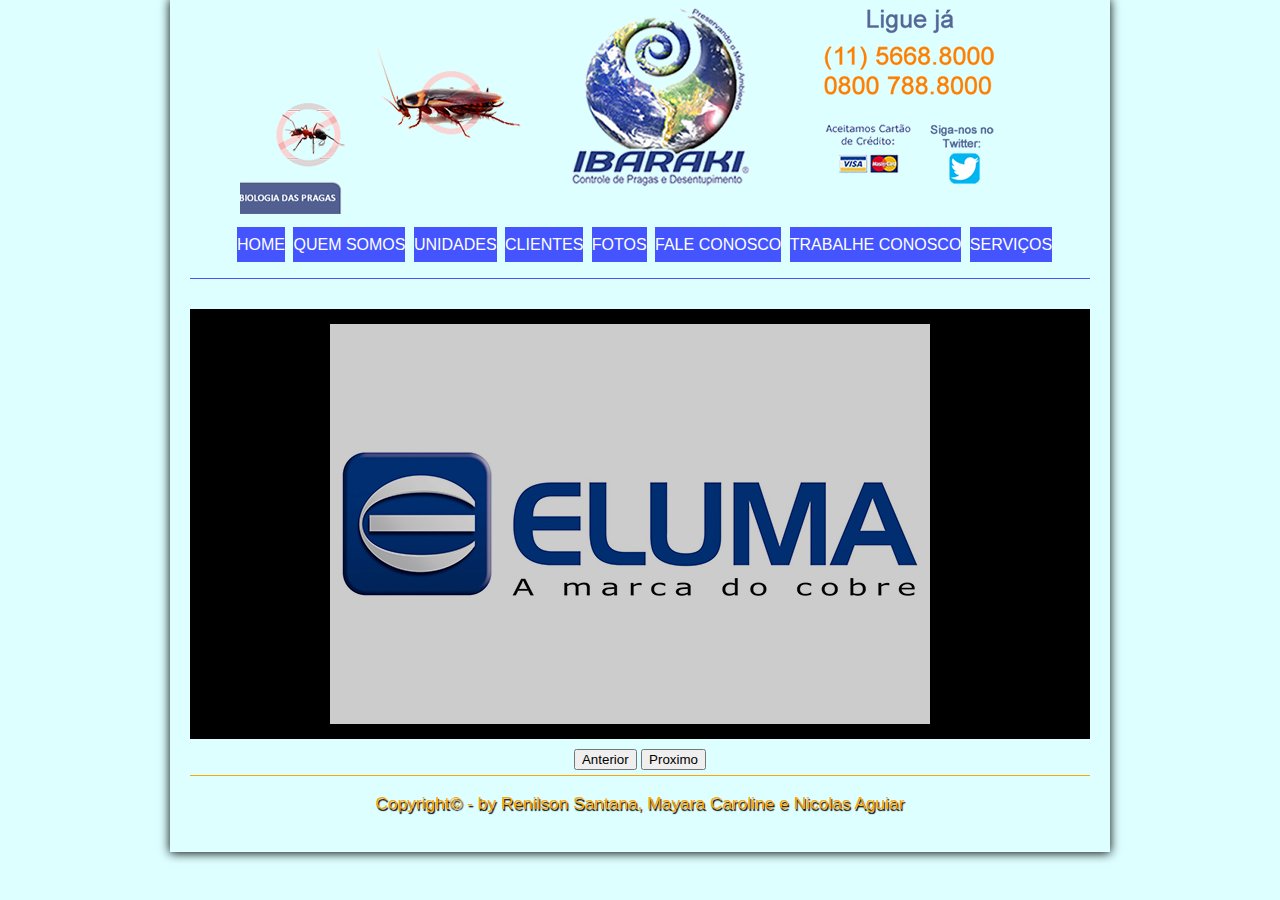
<file: Ibaraki/Clientes/Clientes.html>
<!doctype html>
<html>
	<head>
		<meta charset="utf-8">
		<title>Alguns Clientes Ibaraki</title>
		<link rel="stylesheet" type="text/css" href="../Css/Estilo.css">
		<link rel="stylesheet" type="text/css" href="../Css/Carrossel.css">
		<link rel="shortcut icon" href="../Imagens/Ibaraki.png" type="image/x-icon">
		<script language="javascript" src="../JavaScript/jquery.js"></script>
		<script src="../JavaScript/jquery.min.js"></script>
		<script type="text/javascript" src="../JavaScript/jcarousellite.js"></script>
	</head>
	<body>
		<div class="box">
			<div class="cabecalho">
				<ul class="menu">
					<li><a href="../Index.html">Home</a></li>
					<li><a href="../QuemSomos/QuemSomos.html">Quem Somos</a></li>
					<li><a href="../Unidades/Unidades.html">Unidades</a></li>
					<li><a href="Clientes.html">Clientes</a></li>
					<li><a href="../Fotos/Fotos.html">Fotos</a></li>
					<li><a href="../Contato/Contato.html">Fale Conosco</a></li>
					<li><a href="../Trabalhe/Trabalhe.html">Trabalhe Conosco</a></li>
					<li><a href="#">Serviços</a>
						<ul>
							<li><a href="../Serviços/Dedetizacao.html">Dedetização</a></li>
							<li><a href="../Serviços/Descupinizacao.html">Descupinização</a></li>
							<li><a href="../Serviços/Desratizacao.html">Desratização</a></li>
							<li><a href="../Serviços/Desinsetizacao.html">Desinsetização</a></li>
							<li><a href="../Serviços/ControlePraga.html">Controle de Pragas</a></li>
						</ul>
					</li>
				</ul>
			</div>
			<div class="black">
			<div id="content">
				<div id="carrossel">
					<ul>
						<li>
							<img src="../Imagens/eluma.jpg" alt="Nome da Imagem" title="Eluma, a marca do cobre"/>
						</li>
						<li>
							<img src="../Imagens/unicef.png" alt="Nome da Imagem" title="Unicef"/>
						</li>
						<li>
							<img src="../Imagens/usp.jpg" alt="Nome da Imagem" title="USP"/>
						</li>
						<li>
							<img src="../Imagens/petrobras.png" alt="Nome da Imagem" title="Petrobras"/>
						</li>
						<li>
							<img src="../Imagens/renner.png" alt="Nome da Imagem" title="Renner"/>
						</li>
						<li>
							<img src="../Imagens/cyrela.jpg" alt="Nome da Imagem" title="Cyrela"/>
						</li>
						<li>
							<img src="../Imagens/mrv.jpg" alt="Nome da Imagem" title="MRV"/>
						</li>
						<li>
							<img src="../Imagens/Harley.jpg" alt="Nome da Imagem" title="Harley-Davidson MotorCycles"/>
						</li>
						<li>
							<img src="../Imagens/assai.jpg" alt="Nome da Imagem" title="Assai Atacadista"/>
						</li>
						<li>
							<img src="../Imagens/centauro.png" alt="Nome da Imagem" title="Centauro"/>
						</li>
						<li>
							<img src="../Imagens/tng.jpg" alt="Nome da Imagem" title="TNG"/>
						</li>
						<li>
							<img src="../Imagens/mapfre.png" alt="Nome da Imagem" title="Mapfre seguros"/>
						</li>
						<li>
							<img src="../Imagens/otis.jpg" alt="Nome da Imagem" title="Otis"/>
						</li>
					</ul>
				</div>
				</div>
				<nav id="menu-carrossel">
					<input type="button" class="prev" value="Anterior">
					<input type="button" class="next" value="Proximo">
				</nav>
			</div>
			<footer id="rodape">
				<p>Copyright&copy; - by Renilson Santana, Mayara Caroline e Nicolas Aguiar</p>
			</footer>
		</div>
		<script>
			$(function() {
				$("#carrossel"). jCarouselLite({
        			btnPrev: '.prev', 
        			btnNext: '.next',
        			visible: 1,
					auto: 2000,
					speed: 2000
    			})
			})
		</script>
	</body>
</html>
</file>
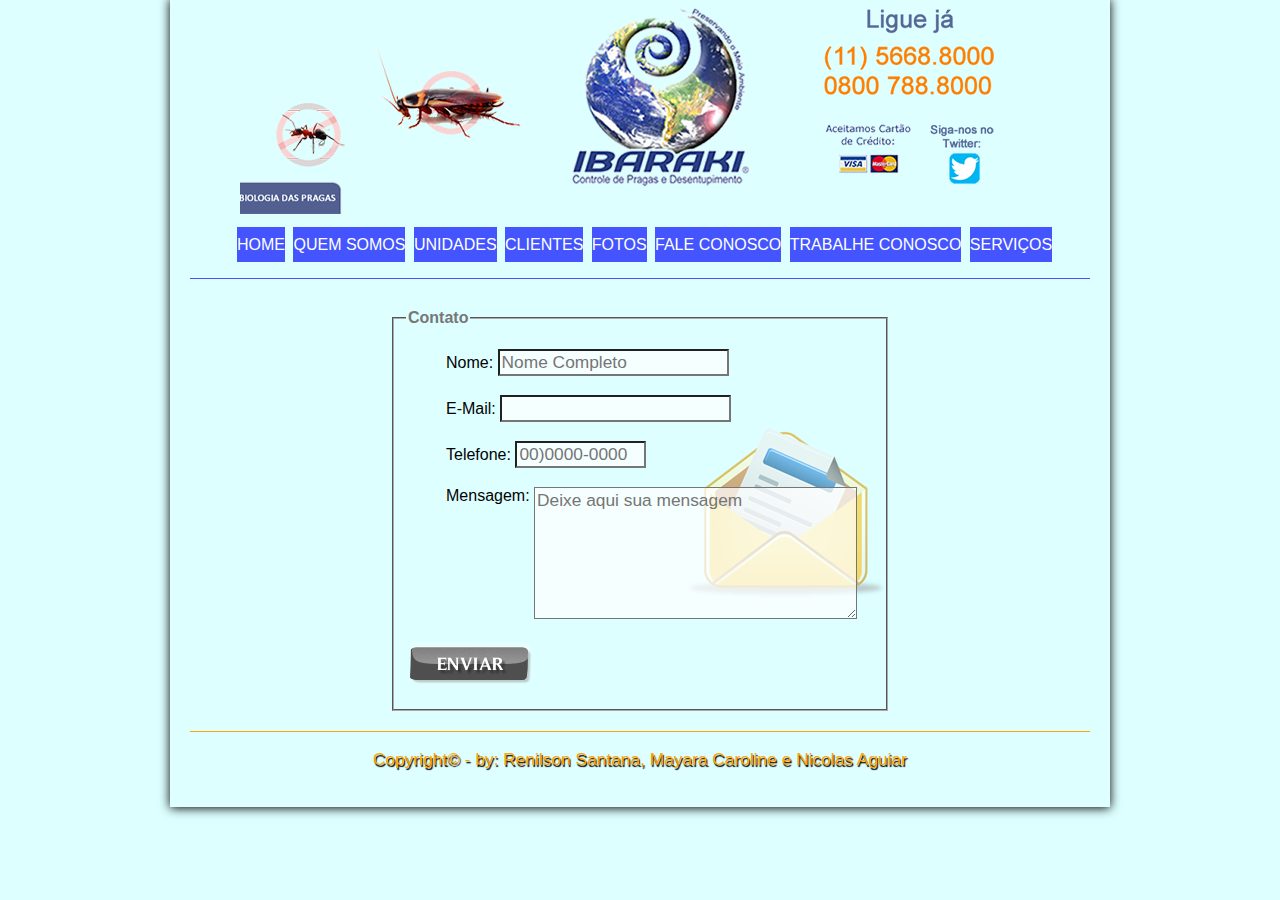
<file: Ibaraki/Contato/Contato.html>
<!doctype html>
<html>
	<head>
		<meta charset="utf-8">
		<title>Ibaraki Fale Conosco</title>
		<link rel="stylesheet" type="text/css" href="../Css/Estilo.css">
		<link rel="stylesheet" type="text/css" href="../Css/Form.css">
		<link rel="shortcut icon" href="../Imagens/Ibaraki.png" type="image/x-icon">
		<script language="javascript" src="../JavaScript/Validacao.js"></script>
	</head>
	<body>
		<div class="box">
			<div class="cabecalho">
				<ul class="menu">
					<li><a href="../Index.html">Home</a></li>
					<li><a href="../QuemSomos/QuemSomos.html">Quem Somos</a></li>
					<li><a href="../Unidades/Unidades.html">Unidades</a></li>
					<li><a href="../Clientes/Clientes.html">Clientes</a></li>
					<li><a href="../Fotos/Fotos.html">Fotos</a></li>
					<li><a href="Contato.html">Fale Conosco</a></li>
					<li><a href="../Trabalhe/Trabalhe.html">Trabalhe Conosco</a></li>
					<li><a href="#">Serviços</a>
						<ul>
							<li><a href="../Serviços/Dedetizacao.html">Dedetização</a></li>
							<li><a href="../Serviços/Descupinizacao.html">Descupinização</a></li>
							<li><a href="../Serviços/Desratizacao.html">Desratização</a></li>
							<li><a href="../Serviços/Desinsetizacao.html">Desinsetização</a></li>
							<li><a href="../Serviços/ControlePraga.html">Controle de Pragas</a></li>
						</ul>
					</li>
				</ul>
			</div>
			<div class="form">
				<form method="post" name="adm" action="Contato.html" onSubmit="return validarContato(this);">
					<fieldset class="contato">
						<legend>Contato</legend>
						<p>
							<label for="iNome">Nome: </label>
							<input type="text" required name="nNome" id="iNome" placeholder="Nome Completo">
						</p>
						<p>
							<label for="iMail">E-Mail: </label>
							<input type="email" required name="nMail" id="iMail">
						</p>
						<p>
							<label for="iTel">Telefone: </label>
							<input type="tel" required name="nTel" id="iTel" maxlength="13" OnKeyPress="formatar('##)####-####', this)" placeholder="00)0000-0000" size="10">
						</p>
						<p>
							<label for="iMsg" class="msg">Mensagem: </label>
							<textarea name="nMsg" required id="iMsg" cols="30" rows="6" placeholder="Deixe aqui sua mensagem"></textarea>
						</p>
						<input type="image" src="../Imagens/botao-enviar.png" name="nBotao" id="iBotao" >
					</fieldset>
				</form>
			</div>
			<footer id="rodape">
				<p>Copyright&copy; - by: Renilson Santana, Mayara Caroline e Nicolas Aguiar</p>
			</footer>
		</div>
	</body>
</html>
</file>
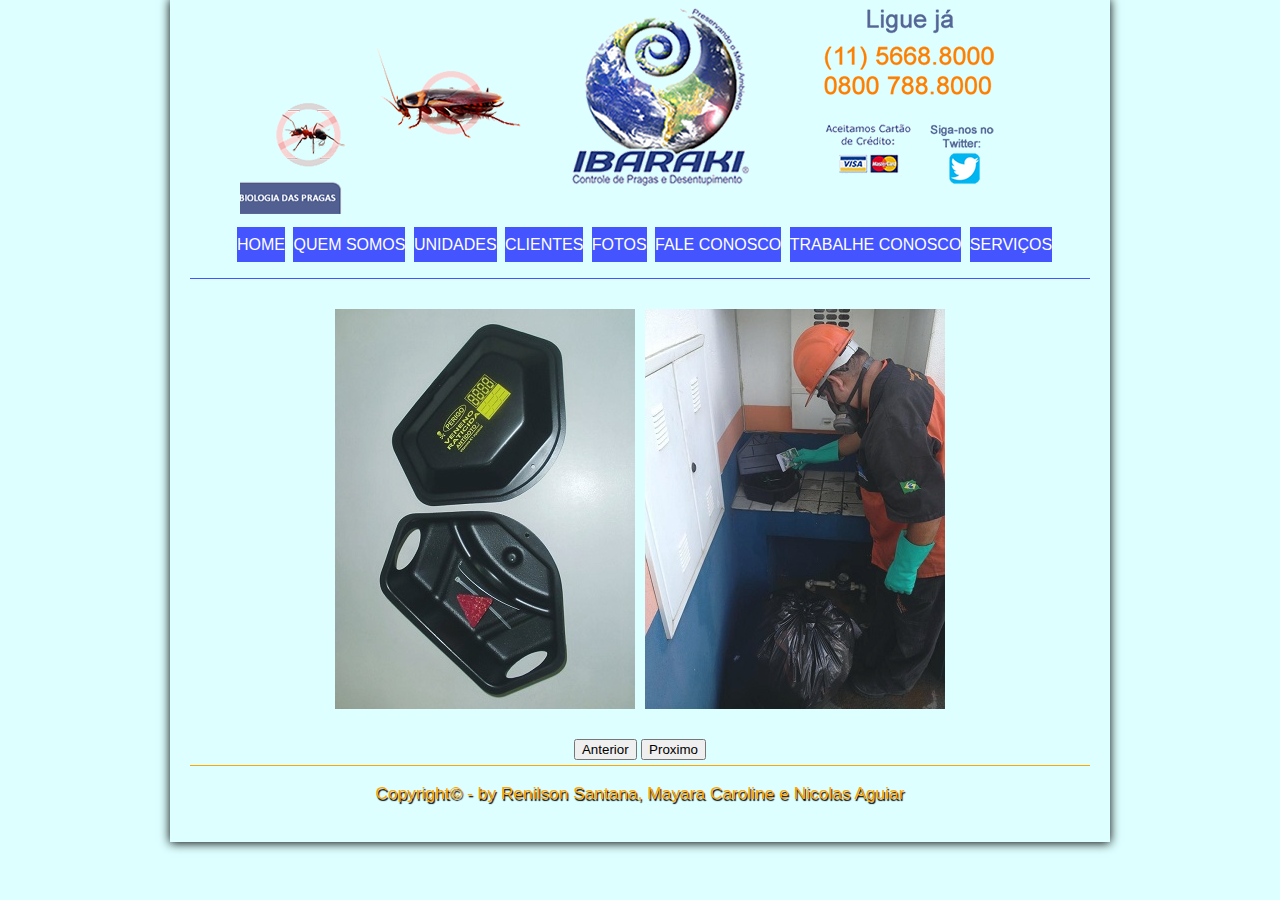
<file: Ibaraki/Fotos/Fotos.html>
<!doctype html>
<html>
	<head>
		<meta charset="utf-8">
		<title>Fotos Ibaraki</title>
		<link rel="stylesheet" type="text/css" href="../Css/Estilo.css">
		<link rel="stylesheet" type="text/css" href="../Css/Carrossel2.css">
		<link rel="shortcut icon" href="../Imagens/Ibaraki.png" type="image/x-icon">
		<script language="javascript" src="../JavaScript/jquery.js"></script>
		<script src="../JavaScript/jquery.min.js"></script>
		<script type="text/javascript" src="../JavaScript/jcarousellite.js"></script>
	</head>
	<body>
		<div class="box">
			<div class="cabecalho">
				<ul class="menu">
					<li><a href="../Index.html">Home</a></li>
					<li><a href="../QuemSomos/QuemSomos.html">Quem Somos</a></li>
					<li><a href="../Unidades/Unidades.html">Unidades</a></li>
					<li><a href="../Clientes/Clientes.html">Clientes</a></li>
					<li><a href="Fotos.html">Fotos</a></li>
					<li><a href="../Contato/Contato.html">Fale Conosco</a></li>
					<li><a href="../Trabalhe/Trabalhe.html">Trabalhe Conosco</a></li>
					<li><a href="#">Serviços</a>
						<ul>
							<li><a href="../Serviços/Dedetizacao.html">Dedetização</a></li>
							<li><a href="../Serviços/Descupinizacao.html">Descupinização</a></li>
							<li><a href="../Serviços/Desratizacao.html">Desratização</a></li>
							<li><a href="../Serviços/Desinsetizacao.html">Desinsetização</a></li>
							<li><a href="../Serviços/ControlePraga.html">Controle de Pragas</a></li>
						</ul>
					</li>
				</ul>
			</div>
			<div class="black">
			<div id="content2">
				<div id="carrossel2">
					<ul>
						<li>
							<img src="../Imagens/foto1.jpg" alt="Nome da Imagem"/>
						</li>
						<li>
							<img src="../Imagens/foto2.jpg" alt="Nome da Imagem"/>
						</li>
						<li>
							<img src="../Imagens/foto3.jpg" alt="Nome da Imagem"/>
						</li>
						<li>
							<img src="../Imagens/foto4.jpg" alt="Nome da Imagem"/>
						</li>
						<li>
							<img src="../Imagens/foto5.jpg" alt="Nome da Imagem"/>
						</li>
						<li>
							<img src="../Imagens/foto6.jpg" alt="Nome da Imagem"/>
						</li>
						<li>
							<img src="../Imagens/foto7.jpg" alt="Nome da Imagem"/>
						</li>
						<li>
							<img src="../Imagens/foto8.jpg" alt="Nome da Imagem"/>
						</li>
						<li>
							<img src="../Imagens/foto9.jpg" alt="Nome da Imagem"/>
						</li>
						<li>
							<img src="../Imagens/foto10.jpg" alt="Nome da Imagem"/>
						</li>
						<li>
							<img src="../Imagens/foto11.jpg" alt="Nome da Imagem"/>
						</li>
					</ul>
				</div>
				</div>
				<nav id="menu-carrossel2">
					<input type="button" class="prev" value="Anterior">
					<input type="button" class="next" value="Proximo">
				</nav>
			</div>
			<footer id="rodape">
				<p>Copyright&copy; - by Renilson Santana, Mayara Caroline e Nicolas Aguiar</p>
			</footer>
		</div>
		<script>
			$(function() {
				$("#carrossel2"). jCarouselLite({
        			btnPrev: '.prev', 
        			btnNext: '.next',
        			visible: 2,
					auto: 2000,
					speed: 1000
    			})
			})
		</script>
	</body>
</html>
</file>
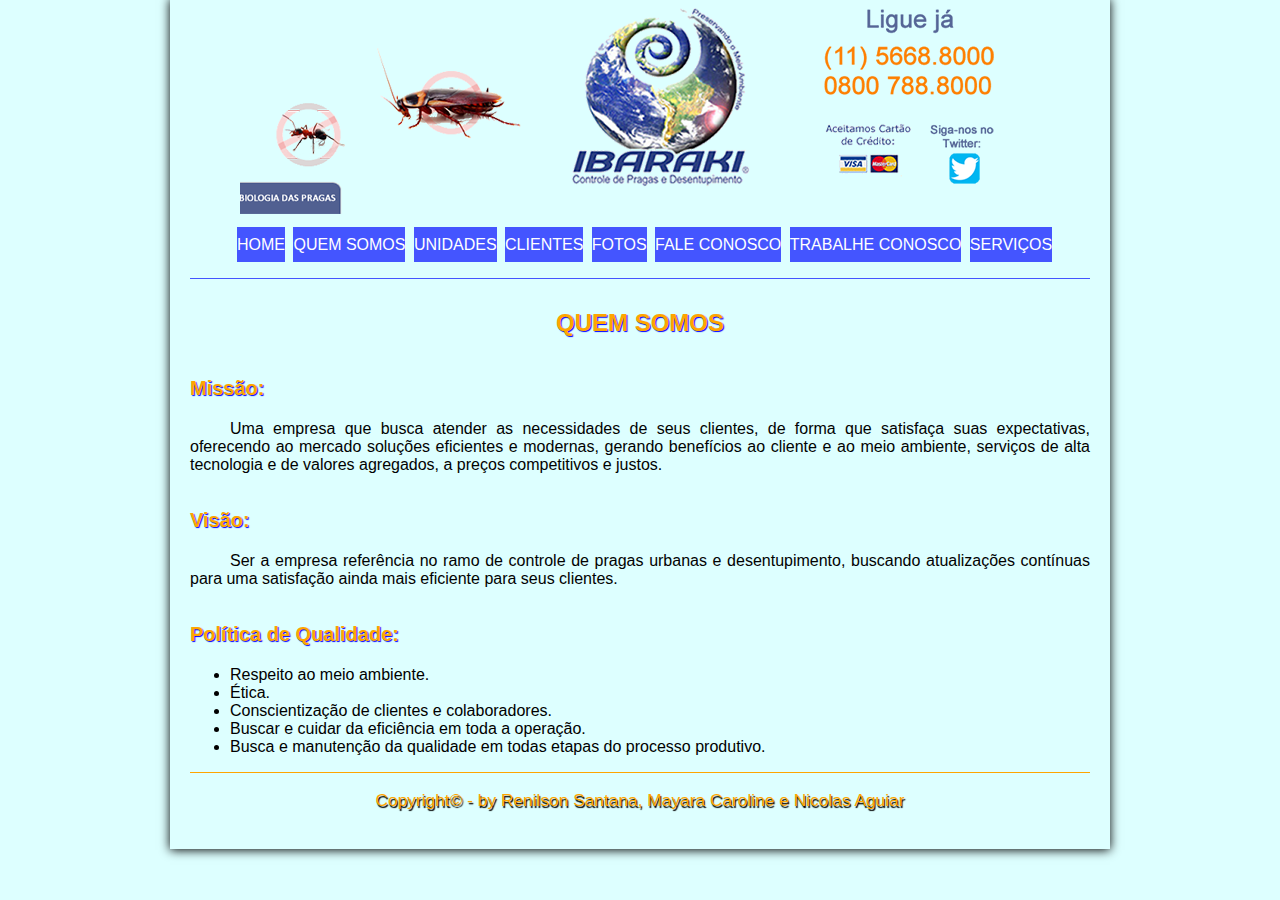
<file: Ibaraki/QuemSomos/QuemSomos.html>
<!doctype html>
<html>
	<head>
		<meta charset="utf-8">
		<title>Ibaraki Quem Somos</title>
		<link rel="stylesheet" type="text/css" href="../Css/Estilo.css">
		<link rel="shortcut icon" href="../Imagens/Ibaraki.png" type="image/x-icon">
	</head>
	<body>
		<div class="box">
			<div class="cabecalho">
				<ul class="menu">
					<li><a href="../Index.html">Home</a></li>
					<li><a href="QuemSomos.html">Quem Somos</a></li>
					<li><a href="../Unidades/Unidades.html">Unidades</a></li>
					<li><a href="../Clientes/Clientes.html">Clientes</a></li>
					<li><a href="../Fotos/Fotos.html">Fotos</a></li>
					<li><a href="../Contato/Contato.html">Fale Conosco</a></li>
					<li><a href="../Trabalhe/Trabalhe.html">Trabalhe Conosco</a></li>
					<li><a href="#">Serviços</a>
						<ul>
							<li><a href="../Serviços/Dedetizacao.html">Dedetização</a></li>
							<li><a href="../Serviços/Descupinizacao.html">Descupinização</a></li>
							<li><a href="../Serviços/Desratizacao.html">Desratização</a></li>
							<li><a href="../Serviços/Desinsetizacao.html">Desinsetização</a></li>
							<li><a href="../Serviços/ControlePraga.html">Controle de Pragas</a></li>
						</ul>
					</li>
				</ul>
			</div>
			<h2>QUEM SOMOS</h2>
			<h3>Missão:</h3>
			<p>Uma empresa que busca atender as necessidades de seus clientes, de forma que satisfaça suas expectativas, oferecendo ao mercado soluções eficientes e modernas, gerando benefícios ao cliente e ao meio ambiente, serviços de alta tecnologia e de valores agregados, a preços competitivos e justos.</p>
			<h3>Visão:</h3>
			<p>Ser a empresa referência no ramo de controle de pragas urbanas e desentupimento, buscando atualizações contínuas para uma satisfação ainda mais eficiente para seus clientes.</p>
			<h3>Política de Qualidade:</h3>
			<ul>
				<li>Respeito ao meio ambiente.</li>
				<li>Ética.</li>
				<li>Conscientização de clientes e colaboradores.</li>
				<li>Buscar e cuidar da eficiência em toda a operação.</li>
				<li>Busca e manutenção da qualidade em todas etapas do processo produtivo.</li>
			</ul>
			<footer id="rodape">
				<p>Copyright&copy; - by Renilson Santana, Mayara Caroline e Nicolas Aguiar</p>
			</footer>
		</div>
	</body>
</html>
</file>
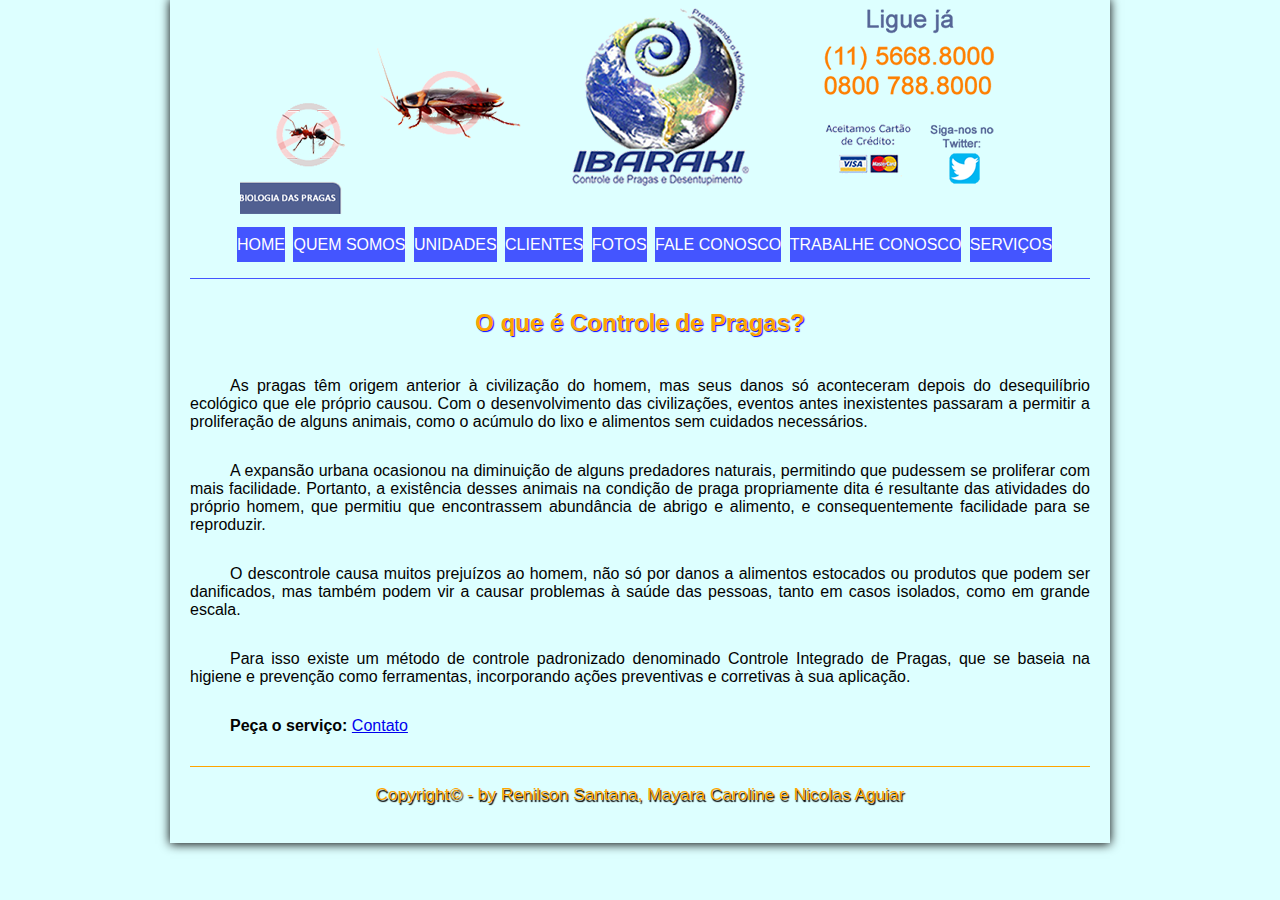
<file: Ibaraki/Serviços/ControlePraga.html>
<!doctype html>
<html>
	<head>
		<meta charset="utf-8">
		<title>Ibaraki Controle de Pragas</title>
		<link rel="stylesheet" type="text/css" href="../Css/Estilo.css">
		<link rel="shortcut icon" href="../Imagens/Ibaraki.png" type="image/x-icon">
	</head>
	<body>
		<div class="box">
			<div class="cabecalho">
				<ul class="menu">
					<li><a href="../Index.html">Home</a></li>
					<li><a href="../QuemSomos/QuemSomos.html">Quem Somos</a></li>
					<li><a href="../Unidades/Unidades.html">Unidades</a></li>
					<li><a href="../Clientes/Clientes.html">Clientes</a></li>
					<li><a href="../Fotos/Fotos.html">Fotos</a></li>
					<li><a href="../Contato/Contato.html">Fale Conosco</a></li>
					<li><a href="../Trabalhe/Trabalhe.html">Trabalhe Conosco</a></li>
					<li><a href="#">Serviços</a>
						<ul>
							<li><a href="Dedetizacao.html">Dedetização</a></li>
							<li><a href="Descupinizacao.html">Descupinização</a></li>
							<li><a href="Desratizacao.html">Desratização</a></li>
							<li><a href="Desinsetizacao.html">Desinsetização</a></li>
							<li><a href="ControlePraga.html">Controle de Pragas</a></li>
						</ul>
					</li>
				</ul>
			</div>
			<h2>O que é Controle de Pragas?</h2>
			<p>As pragas têm origem anterior à civilização do homem, mas seus danos só aconteceram depois do desequilíbrio ecológico que ele próprio causou. Com o desenvolvimento das civilizações, eventos antes inexistentes passaram a permitir a proliferação de alguns animais, como o acúmulo do lixo e alimentos sem cuidados necessários.</p>
			<p>A expansão urbana ocasionou na diminuição de alguns predadores naturais, permitindo que pudessem se proliferar com mais facilidade. Portanto, a existência desses animais na condição de praga propriamente dita é resultante das atividades do próprio homem, que permitiu que encontrassem abundância de abrigo e alimento, e consequentemente facilidade para se reproduzir.</p>
			<p>O descontrole causa muitos prejuízos ao homem, não só por danos a alimentos estocados ou produtos que podem ser danificados, mas também podem vir a causar problemas à saúde das pessoas, tanto em casos isolados, como em grande escala.</p>
			<p>Para isso existe um método de controle padronizado denominado Controle Integrado de Pragas, que se baseia na higiene e prevenção como ferramentas, incorporando ações preventivas e corretivas à sua aplicação.</p>
			<p><span>Peça o serviço:</span>
			<a href="../Contato/Contato.html">Contato</a></p>
			<footer id="rodape">
				<p>Copyright&copy; - by Renilson Santana, Mayara Caroline e Nicolas Aguiar</p>
			</footer>
		</div>
	</body>
</html>
</file>
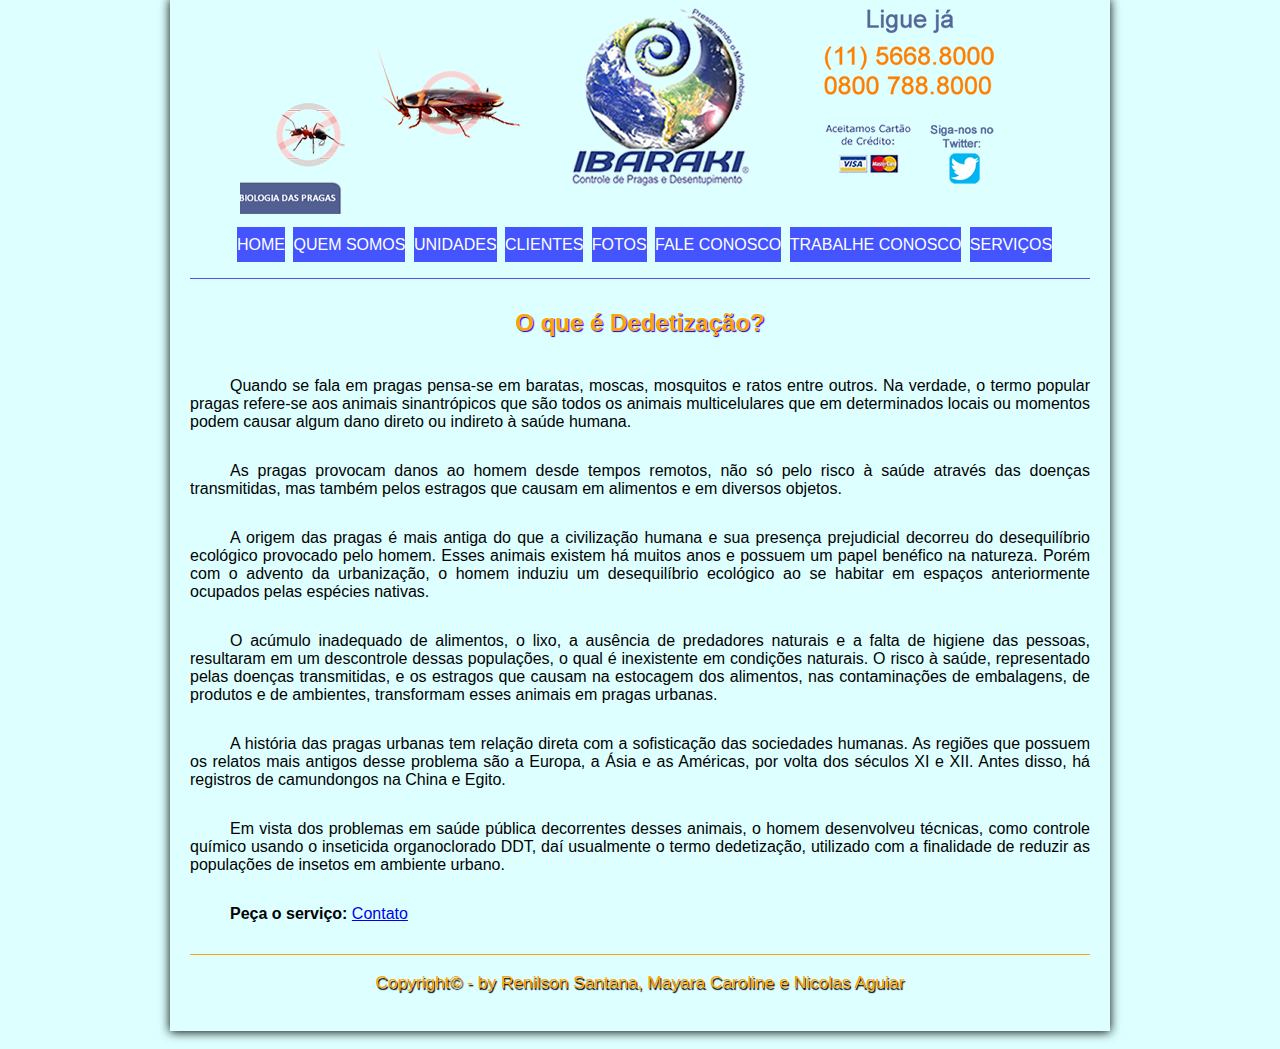
<file: Ibaraki/Serviços/Dedetizacao.html>
<!doctype html>
<html>
	<head>
		<meta charset="utf-8">
		<title>Ibaraki Dedetização</title>
		<link rel="stylesheet" type="text/css" href="../Css/Estilo.css">
		<link rel="shortcut icon" href="../Imagens/Ibaraki.png" type="image/x-icon">
	</head>
	<body>
		<div class="box">
			<div class="cabecalho">
				<ul class="menu">
					<li><a href="../Index.html">Home</a></li>
					<li><a href="../QuemSomos/QuemSomos.html">Quem Somos</a></li>
						<li><a href="../Unidades/Unidades.html">Unidades</a></li>
					<li><a href="../Clientes/Clientes.html">Clientes</a></li>
					<li><a href="../Fotos/Fotos.html">Fotos</a></li>
					<li><a href="../Contato/Contato.html">Fale Conosco</a></li>
					<li><a href="../Trabalhe/Trabalhe.html">Trabalhe Conosco</a></li>	
					<li><a href="#">Serviços</a>
						<ul>
							<li><a href="Dedetizacao.html">Dedetização</a></li>
							<li><a href="Descupinizacao.html">Descupinização</a></li>
							<li><a href="Desratizacao.html">Desratização</a></li>
								<li><a href="Desinsetizacao.html">Desinsetização</a></li>
							<li><a href="ControlePraga.html">Controle de Pragas</a></li>
						</ul>
					</li>
				</ul>
			</div>
			<h2>O que é Dedetização?</h2>
			<p>Quando se fala em pragas pensa-se em baratas, moscas, mosquitos e ratos entre outros. Na verdade, o termo popular pragas refere-se aos animais sinantrópicos que são todos os animais multicelulares que em determinados locais ou momentos podem causar algum dano direto ou indireto à saúde humana.</p><p>As pragas provocam danos ao homem desde tempos remotos, não só pelo risco à saúde através das doenças transmitidas, mas também pelos estragos que causam em alimentos e em diversos objetos.</p><p>A origem das pragas é mais antiga do que a civilização humana e sua presença prejudicial decorreu do desequilíbrio ecológico provocado pelo homem. Esses animais existem há muitos anos e possuem um papel benéfico na natureza. Porém com o advento da urbanização, o homem induziu um desequilíbrio ecológico ao se habitar em espaços anteriormente ocupados pelas espécies nativas.</p>
			<p>O acúmulo inadequado de alimentos, o lixo, a ausência de predadores naturais e a falta de higiene das pessoas, resultaram em um descontrole dessas populações, o qual é inexistente em condições naturais. O risco à saúde, representado pelas doenças transmitidas, e os estragos que causam na estocagem dos alimentos, nas contaminações de embalagens, de produtos e de ambientes, transformam esses animais em pragas urbanas.</p>
			<p>A história das pragas urbanas tem relação direta com a sofisticação das sociedades humanas. As regiões que possuem os relatos mais antigos desse problema são a Europa, a Ásia e as Américas, por volta dos séculos XI e XII. Antes disso, há registros de camundongos na China e Egito.</p>
			<p>Em vista dos problemas em saúde pública decorrentes desses animais, o homem desenvolveu técnicas, como controle químico usando o inseticida organoclorado DDT, daí usualmente o termo dedetização, utilizado com a finalidade de reduzir as populações de insetos em ambiente urbano.</p>
			<p><span>Peça o serviço:</span>
			<a href="../Contato/Contato.html">Contato</a></p>
			<footer id="rodape">
				<p>Copyright&copy; - by Renilson Santana, Mayara Caroline e Nicolas Aguiar</p>
			</footer>
		</div>
	</body>
</html>
</file>
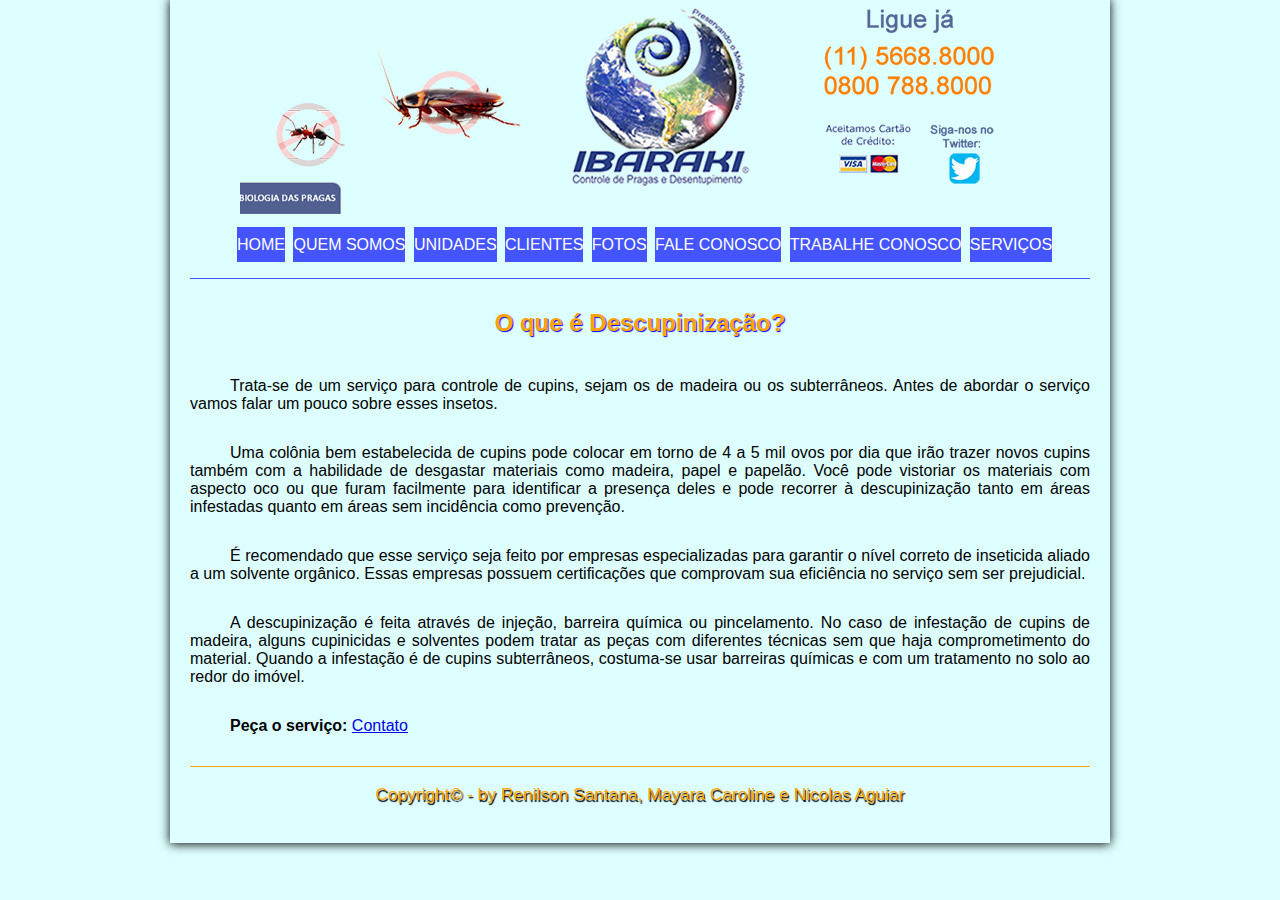
<file: Ibaraki/Serviços/Descupinizacao.html>
<!doctype html>
<html>
	<head>
		<meta charset="utf-8">
		<title>Ibaraki Descopinização</title>
		<link rel="stylesheet" type="text/css" href="../Css/Estilo.css">
		<link rel="shortcut icon" href="../Imagens/Ibaraki.png" type="image/x-icon">
	</head>
	<body>
		<div class="box">
			<div class="cabecalho">
				<ul class="menu">
					<li><a href="../Index.html">Home</a></li>
					<li><a href="../QuemSomos/QuemSomos.html">Quem Somos</a></li>
					<li><a href="../Unidades/Unidades.html">Unidades</a></li>
					<li><a href="../Clientes/Clientes.html">Clientes</a></li>
					<li><a href="../Fotos/Fotos.html">Fotos</a></li>
					<li><a href="../Contato/Contato.html">Fale Conosco</a></li>
					<li><a href="../Trabalhe/Trabalhe.html">Trabalhe Conosco</a></li>
					<li><a href="#">Serviços</a>
							<ul>
							<li><a href="Dedetizacao.html">Dedetização</a></li>
							<li><a href="Descupinizacao.html">Descupinização</a></li>
							<li><a href="Desratizacao.html">Desratização</a></li>
							<li><a href="Desinsetizacao.html">Desinsetização</a></li>
							<li><a href="ControlePraga.html">Controle de Pragas</a></li>
						</ul>
					</li>
				</ul>
			</div>
			<h2>O que é Descupinização? </h2>
			<p>Trata-se de um serviço para controle de cupins, sejam os de madeira ou os subterrâneos. Antes de abordar o serviço vamos falar um pouco sobre esses insetos.</p>
			<p>Uma colônia bem estabelecida de cupins pode colocar em torno de 4 a 5 mil ovos por dia que irão trazer novos cupins também com a habilidade de desgastar materiais como madeira, papel e papelão. Você pode vistoriar os materiais com aspecto oco ou que furam facilmente para identificar a presença deles e pode recorrer à descupinização tanto em áreas infestadas quanto em áreas sem incidência como prevenção.</p>
			<p>É recomendado que esse serviço seja feito por empresas especializadas para garantir o nível correto de inseticida aliado a um solvente orgânico. Essas empresas possuem certificações que comprovam sua eficiência no serviço sem ser prejudicial.</p>
			<p>A descupinização é feita através de injeção, barreira química ou pincelamento. No caso de infestação de cupins de madeira, alguns cupinicidas e solventes podem tratar as peças com diferentes técnicas sem que haja comprometimento do material. Quando a infestação é de cupins subterrâneos, costuma-se usar barreiras químicas e com um tratamento no solo ao redor do imóvel.</p>
			<p><span>Peça o serviço:</span>
			<a href="../Contato/Contato.html">Contato</a></p>
			<footer id="rodape">
				<p>Copyright&copy; - by Renilson Santana, Mayara Caroline e Nicolas Aguiar</p>
			</footer>
		</div>
	</body>
</html>
</file>
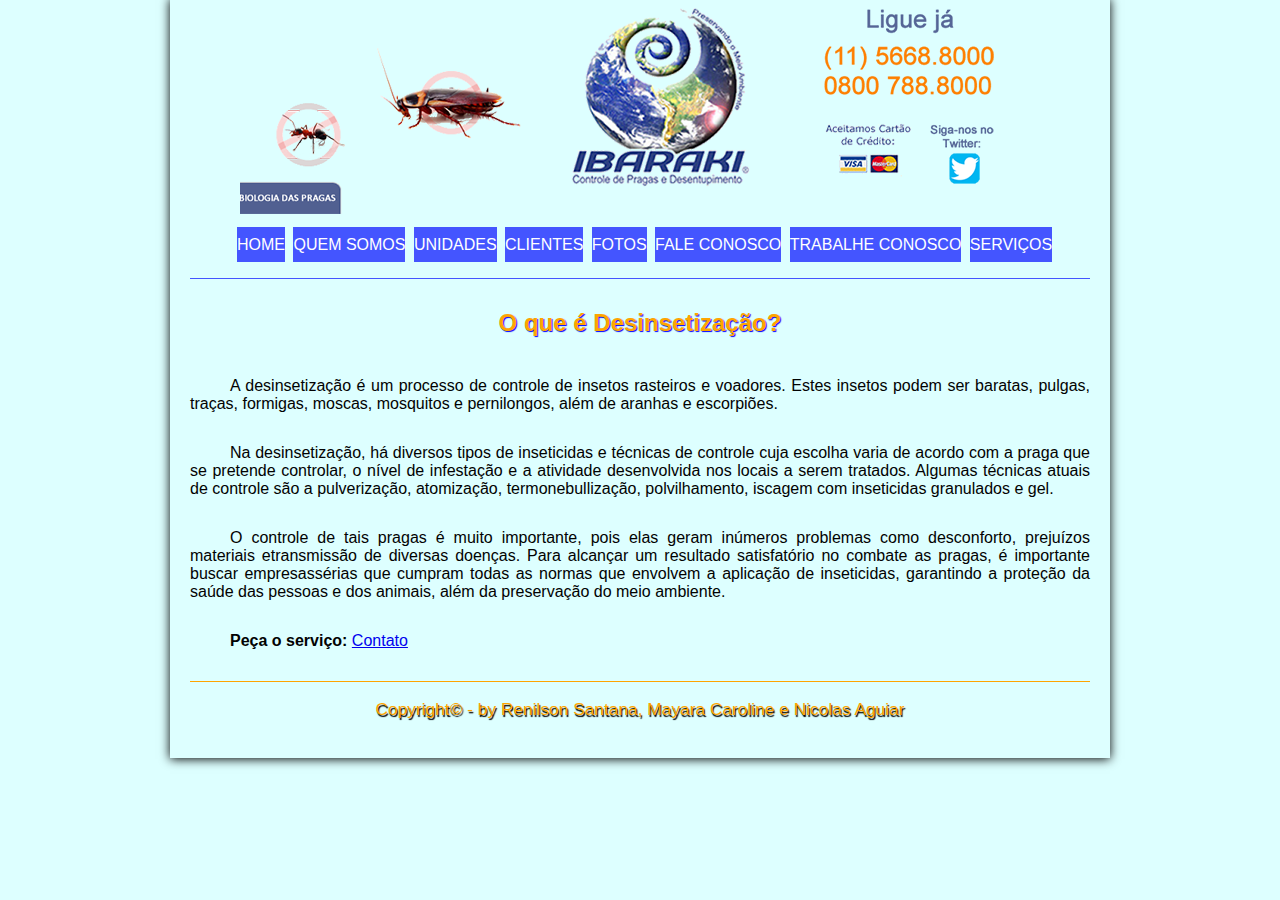
<file: Ibaraki/Serviços/Desinsetizacao.html>
<!doctype html>
<html>
	<head>
		<meta charset="utf-8">
		<title>Ibaraki Desinsetização</title>
		<link rel="stylesheet" type="text/css" href="../Css/Estilo.css">
		<link rel="shortcut icon" href="../Imagens/Ibaraki.png" type="image/x-icon">
	</head>
	<body>
		<div class="box">
			<div class="cabecalho">
				<ul class="menu">
					<li><a href="../Index.html">Home</a></li>
					<li><a href="../QuemSomos/QuemSomos.html">Quem Somos</a></li>
					<li><a href="../Unidades/Unidades.html">Unidades</a></li>
					<li><a href="../Clientes/Clientes.html">Clientes</a></li>
					<li><a href="../Fotos/Fotos.html">Fotos</a></li>
					<li><a href="../Contato/Contato.html">Fale Conosco</a></li>
					<li><a href="../Trabalhe/Trabalhe.html">Trabalhe Conosco</a></li>
					<li><a href="#">Serviços</a>
						<ul>
							<li><a href="Dedetizacao.html">Dedetização</a></li>
							<li><a href="Descupinizacao.html">Descupinização</a></li>
							<li><a href="Desratizacao.html">Desratização</a></li>
							<li><a href="Desinsetizacao.html">Desinsetização</a></li>
							<li><a href="ControlePraga.html">Controle de Pragas</a></li>
						</ul>
					</li>
				</ul>
			</div>	
			<h2>O que é Desinsetização?</h2>
			<p>A desinsetização é um processo de controle de insetos rasteiros e voadores. Estes insetos podem ser baratas, pulgas, traças, formigas, moscas, mosquitos e pernilongos, além de aranhas e escorpiões.</p>
			<p>Na desinsetização, há diversos tipos de inseticidas e técnicas de controle cuja escolha varia de acordo com a praga que se pretende controlar, o nível de infestação e a atividade desenvolvida nos locais a serem tratados. Algumas técnicas atuais de controle são a pulverização, atomização, termonebullização, polvilhamento, iscagem com inseticidas granulados e gel.</p>
			<p>O controle de tais pragas é muito importante, pois elas geram inúmeros problemas como desconforto, prejuízos materiais etransmissão de diversas doenças. Para alcançar um resultado satisfatório no combate as pragas, é importante buscar empresassérias que cumpram todas as normas que envolvem a aplicação de inseticidas, garantindo a proteção da saúde das pessoas e dos animais, além da preservação do meio ambiente.</p>
			<p><span>Peça o serviço:</span>
			<a href="../Contato/Contato.html">Contato</a></p>
			<footer id="rodape">
				<p>Copyright&copy; - by Renilson Santana, Mayara Caroline e Nicolas Aguiar</p>
			</footer>
		</div>
	</body>
</html>
</file>
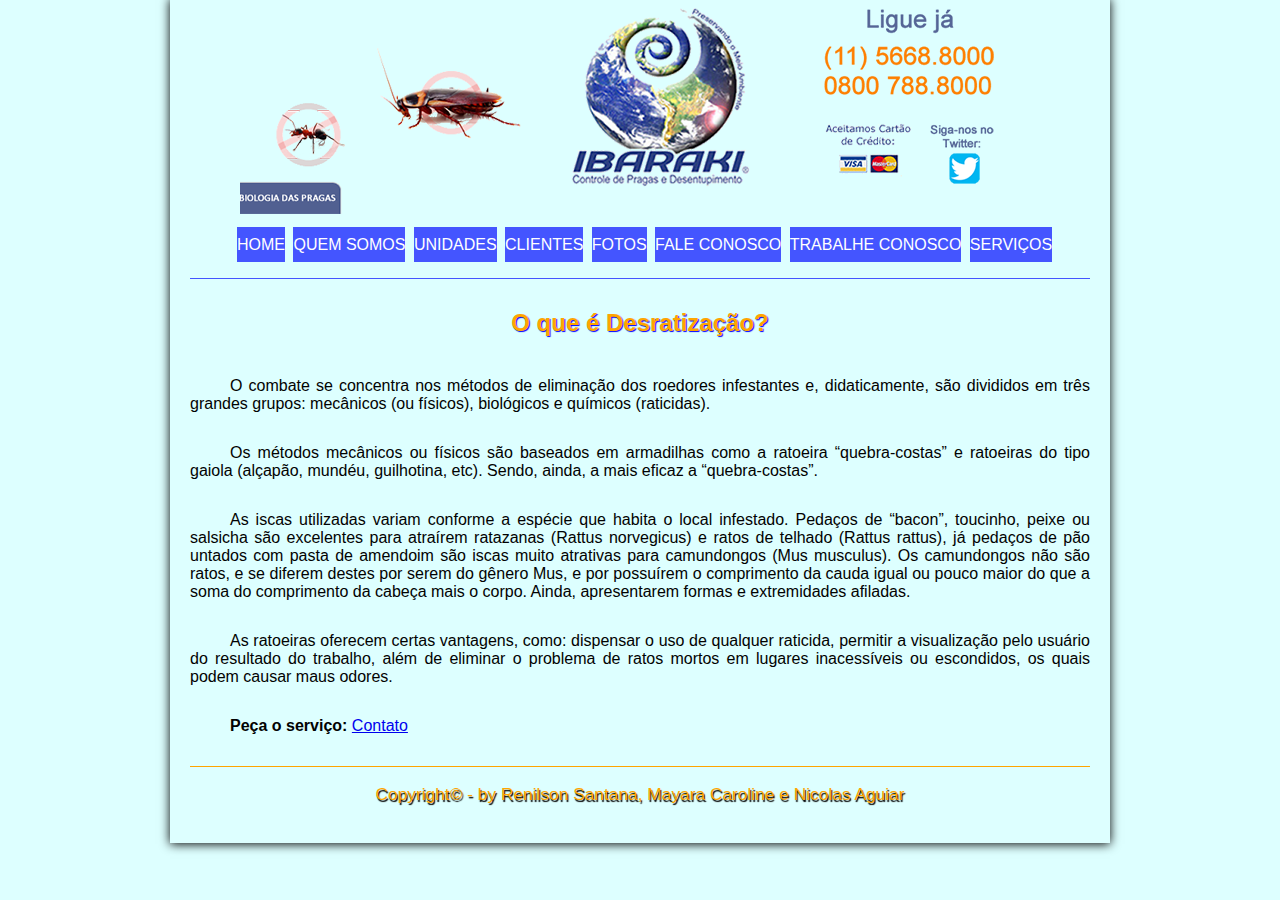
<file: Ibaraki/Serviços/Desratizacao.html>
<!doctype html>
<html>
	<head>
		<meta charset="utf-8">
		<title>Ibaraki Desratização</title>
		<link rel="stylesheet" type="text/css" href="../Css/Estilo.css">
		<link rel="shortcut icon" href="../Imagens/Ibaraki.png" type="image/x-icon">
	</head>
	<body>
		<div class="box">
			<div class="cabecalho">
				<ul class="menu">
					<li><a href="../Index.html">Home</a></li>
					<li><a href="../QuemSomos/QuemSomos.html">Quem Somos</a></li>
					<li><a href="../Unidades/Unidades.html">Unidades</a></li>
					<li><a href="../Clientes/Clientes.html">Clientes</a></li>
					<li><a href="../Fotos/Fotos.html">Fotos</a></li>
					<li><a href="../Contato/Contato.html">Fale Conosco</a></li>
					<li><a href="../Trabalhe/Trabalhe.html">Trabalhe Conosco</a></li>
					<li><a href="#">Serviços</a>
						<ul>
							<li><a href="Dedetizacao.html">Dedetização</a></li>
							<li><a href="Descupinizacao.html">Descupinização</a></li>
							<li><a href="Desratizacao.html">Desratização</a></li>
							<li><a href="Desinsetizacao.html">Desinsetização</a></li>
							<li><a href="ControlePraga.html">Controle de Pragas</a></li>
						</ul>
					</li>
				</ul>
			</div>
			<h2>O que é Desratização?</h2>
			<p>O combate se concentra nos métodos de eliminação dos roedores infestantes e, didaticamente, são divididos em três grandes grupos: mecânicos (ou físicos), biológicos e químicos (raticidas).</p>
			<p>Os métodos mecânicos ou físicos são baseados em armadilhas como a ratoeira “quebra-costas” e ratoeiras do tipo gaiola (alçapão, mundéu, guilhotina, etc). Sendo, ainda, a mais eficaz a “quebra-costas”.</p>
			<p>As iscas utilizadas variam conforme a espécie que habita o local infestado. Pedaços de “bacon”, toucinho, peixe ou salsicha são excelentes para atraírem ratazanas (Rattus norvegicus) e ratos de telhado (Rattus rattus), já pedaços de pão untados com pasta de amendoim são iscas muito atrativas para camundongos (Mus musculus). Os camundongos não são ratos, e se diferem destes por serem do gênero Mus, e por possuírem o comprimento da cauda igual ou pouco maior do que a soma do comprimento da cabeça mais o corpo. Ainda, apresentarem formas e extremidades afiladas.</p>
			<p>As ratoeiras oferecem certas vantagens, como: dispensar o uso de qualquer raticida, permitir a visualização pelo usuário do resultado do trabalho, além de eliminar o problema de ratos mortos em lugares inacessíveis ou escondidos, os quais podem causar maus odores.</p>
			<p><span>Peça o serviço:</span>
			<a href="../Contato/Contato.html">Contato</a></p>
			<footer id="rodape">
				<p>Copyright&copy; - by Renilson Santana, Mayara Caroline e Nicolas Aguiar</p>
			</footer>
		</div>
	</body>
</html>
</file>
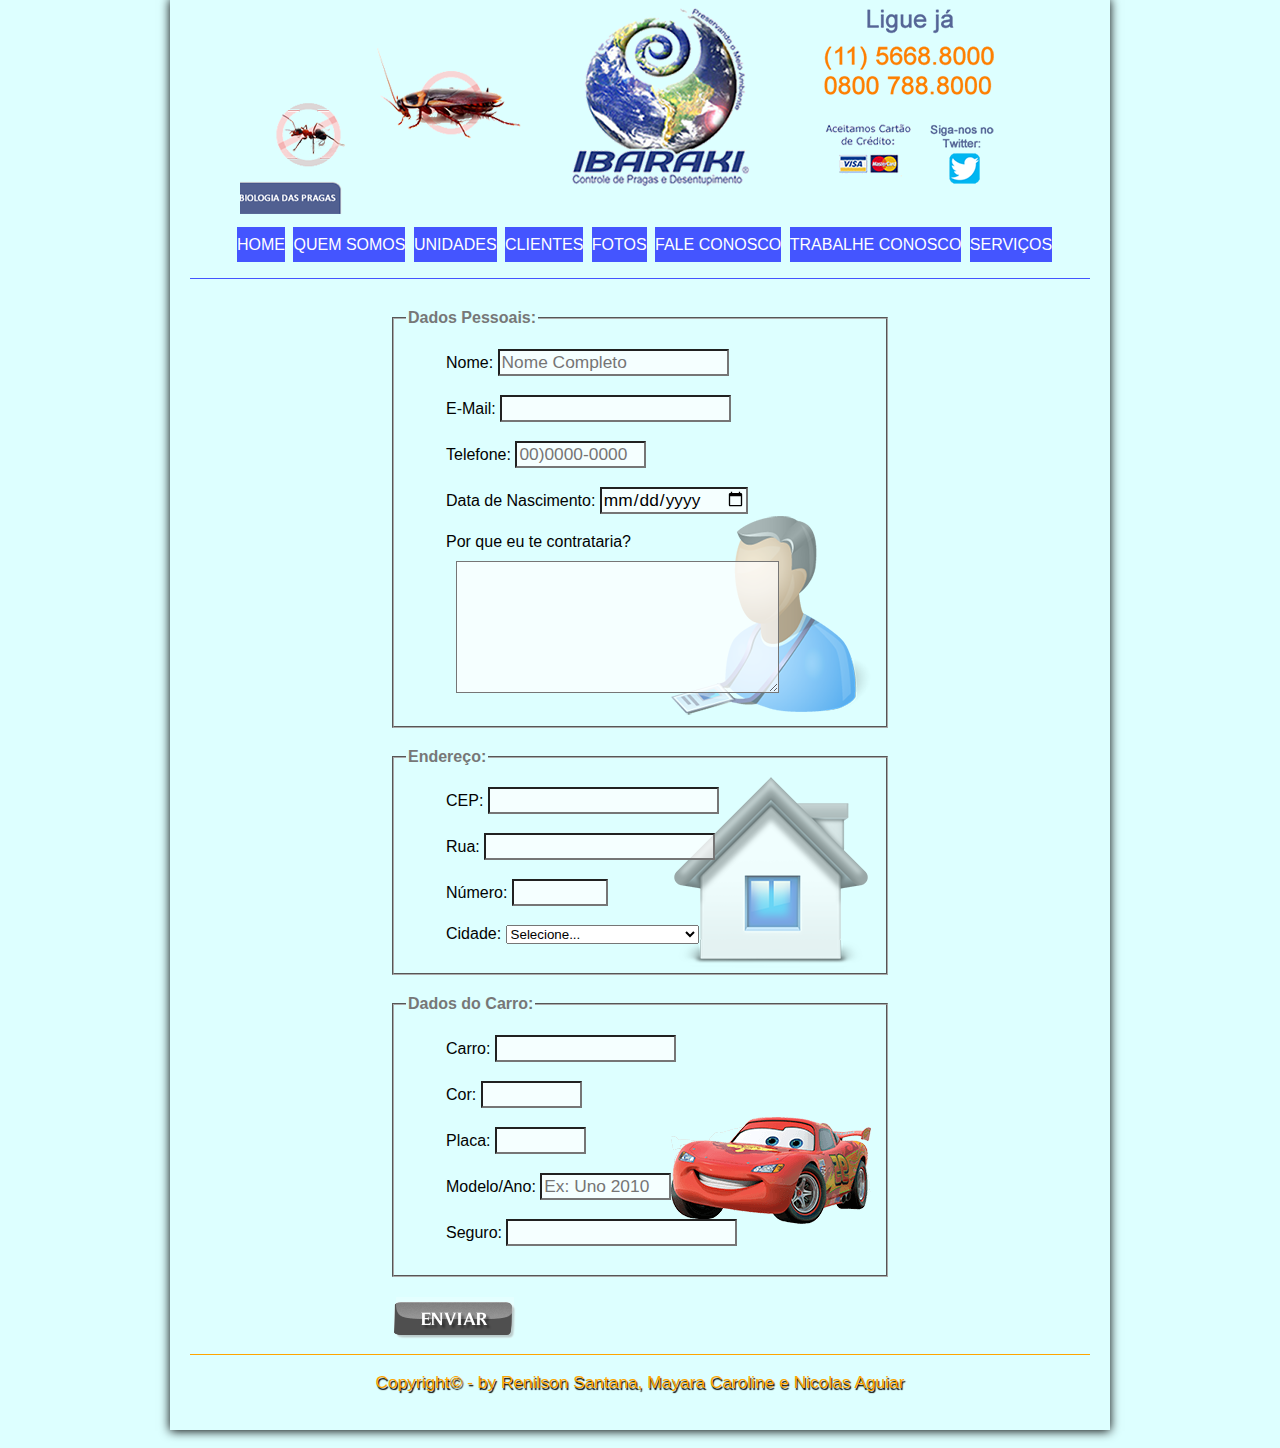
<file: Ibaraki/Trabalhe/Trabalhe.html>
<!doctype html>
<html>
	<head>
		<meta charset="utf-8">
		<title>Ibaraki Trabalhe Conosco</title>
		<link rel="stylesheet" type="text/css" href="../Css/Estilo.css">
		<link rel="stylesheet" type="text/css" href="../Css/Form.css">
		<link rel="shortcut icon" href="../Imagens/Ibaraki.png" type="image/x-icon">
		<script language="javascript" src="../JavaScript/Validacao.js"></script>
	</head>
	<body>
		<div class="box">
			<div class="cabecalho">
				<ul class="menu">
					<li><a href="../Index.html">Home</a></li>
					<li><a href="../QuemSomos/QuemSomos.html">Quem Somos</a></li>
					<li><a href="../Unidades/Unidades.html">Unidades</a></li>
					<li><a href="../Clientes/Clientes.html">Clientes</a></li>
					<li><a href="../Fotos/Fotos.html">Fotos</a></li>
					<li><a href="../Contato/Contato.html">Fale Conosco</a></li>
					<li><a href="Trabalhe.html">Trabalhe Conosco</a></li>
					<li><a href="#">Serviços</a>
						<ul>
							<li><a href="../Serviços/Dedetizacao.html">Dedetização</a></li>
							<li><a href="../Serviços/Descupinizacao.html">Descupinização</a></li>
							<li><a href="../Serviços/Desratizacao.html">Desratização</a></li>
							<li><a href="../Serviços/Desinsetizacao.html">Desinsetização</a></li>
							<li><a href="../Serviços/ControlePraga.html">Controle de Pragas</a></li>
						</ul>
					</li>
				</ul>
			</div>
			<form name="adm" method="post" action="Trabalhe.html" onSubmit="return validarTrabalhe(this);">
				<fieldset class="pessoal">
					<legend>Dados Pessoais: </legend>
		  			<p>
		  				<label for="iNome">Nome: </label>
		  				<input type="text" required name="nNome" id="iNome" placeholder="Nome Completo">
		  			</p>
					<p>
						<label for="iMail">E-Mail: </label>
						<input type="email" required name="nMail" id="iMail">
					</p>
					<p>
						<label for="iTel">Telefone: </label>
						<input type="tel" required name="nTel" id="iTel" maxlength="13" OnKeyPress="formatar('##)####-####', this)" placeholder="00)0000-0000" size="10">
					</p>
					<p>
						<label for="iNasc">Data de Nascimento: </label>
						<input type="date" required name="nNasc" id="iNasc" size="10">
					</p>
					<p>
						<label for="iMsg">Por que eu te contrataria?</label><br>
						<textarea name="nMsg" required id="iMsg" cols="30" rows="6" class="msg"></textarea>
					</p>
				</fieldset>
				<fieldset class="endereco">
					<legend>Endereço: </legend>
					<p>
						<label for="iCEP">CEP: </label>
						<input type="text" required name="nCep" id="iCep" maxlength="9" OnKeyPress="formatar('#####-###', this)" >
					</p>
					<p>
						<label for="iRua">Rua: </label>
						<input type="text" required name="nRua" id="iRua">
					</p>
					<p>
						<label for="iNum">Número: </label>
						<input type="number" required id="iNum" name="nNum" min="0" max="99999">
					</p>
					<p>
						<label for="iCid">Cidade: </label>
						<select name="nCid" required id="iCid">
							<option value="">Selecione...</option>
							<option value="adamantina">Adamantina</option>
							<option value="adolfo">Adolfo</option>
							<option value="aguai">Aguaí</option>
							<option value="aguas da prata">Águas da Prata</option>
							<option value="aguas de lindoia">Águas de Lindóia</option>
							<option value="aguas de santa barbara">Águas de Santa Bárbara</option>
							<option value="agua de sao pedro">Águas de São Pedro</option>
							<option value="agudos">Agudos</option>
							<option value="alambari">Alambari</option>
							<option value="alfredo marcondes">Alfredo Marcondes</option>
							<option value="altair">Altair</option>
							<option value="altinopolis">Altinópolis</option>
							<option value="alto alegre">Alto Alegre</option>
							<option value="aluminio">Alumínio</option>
							<option value="alvares florence">Álvares Florence</option>
							<option value="alvares machado">Álvares Machado</option>
							<option value="alvaro de charvalho">Álvaro de Carvalho</option>
							<option value="alvinlandia">Alvinlândia</option>
							<option value="amerinaca">Americana</option>
							<option value="americo brasiliense">Américo Brasiliense</option>
							<option value="americo de campos">Américo de Campos</option>
							<option value="amparo">Amparo</option>
							<option value="analandia">Analândia</option>
							<option value="andradina">Andradina</option>
							<option value="angatuba">Angatuba</option>
							<option value="anhembi">Anhembi</option>
							<option value="anhumas">Anhumas</option>
							<option value="aparecida">Aparecida</option>
							<option value="aparecida dOeste">Aparecida d'Oeste</option>
							<option value="apiai">Apiaí</option>
							<option value="aracariguama">Araçariguama</option>
							<option value="aracatuba">Araçatuba</option>
							<option value="atacoiaba da serra">Araçoiaba da Serra</option>
							<option value="aramina">Aramina</option>
							<option value="arandu">Arandu</option>
							<option value="arapei">Arapeí</option>
							<option value="araraquara">Araraquara</option>
							<option value="araras">Araras</option>
							<option value="arco iris">Arco-Íris</option>
							<option value="arealva">Arealva</option>
							<option value="areias">Areias</option>
							<option value="areiopolis">Areiópolis</option>
							<option value="ariranha">Ariranha</option>
							<option value="artur nogueira">Artur Nogueira</option>
							<option value="aruja">Arujá</option>
							<option value="aspasia">Aspásia</option>
							<option value="assis">Assis</option>
							<option value="atibaia">Atibaia</option>
							<option value="auriflama">Auriflama</option>
							<option value="avai">Avaí</option>
							<option value="avanhandava">Avanhandava</option>
							<option value="avare">Avaré</option>
							<option value="baby bassitt">Bady Bassitt</option>
							<option value="balbinos">Balbinos</option>
							<option value="balsamo">Bálsamo</option>
							<option value="bananal">Bananal</option>
							<option value="barap de antonina">Barão de Antonina</option>
							<option value="barbosa">Barbosa</option>
							<option value="bariri">Bariri</option>
							<option value="barra bonita">Barra Bonita</option>
							<option value="barra do chapeu">Barra do Chapéu</option>
							<option value="barra do turvo">Barra do Turvo</option>
							<option value="barretos">Barretos</option>
							<option value="barrinha">Barrinha</option>
							<option value="barueri">Barueri</option>
							<option value="bastos">Bastos</option>
							<option value="batatais">Batatais</option>
							<option value="bauru">Bauru</option>
							<option value="bebedouro">Bebedouro</option>
							<option value="bento de abreu">Bento de Abreu</option>
							<option value="bernadino do campos">Bernardino de Campos</option>
							<option value="bertioga">Bertioga</option>
							<option value="bilac">Bilac</option>
							<option value="birigui">Birigui</option>
							<option value="biritiba mirim">Biritiba-Mirim</option>
							<option value="boa esperanca do sul">Boa Esperança do Sul</option>
							<option value="bocaina">Bocaina</option>
							<option value="bofete">Bofete</option>
							<option value="boituva">Boituva</option>
							<option value="bom jesus dos perdoes">Bom Jesus dos Perdões</option>
							<option value="bom sucesso de itarare">Bom Sucesso de Itararé</option>
							<option value="bora">Borá</option>
							<option value="boraceia">Boracéia</option>
							<option value="borborema">Borborema</option>
							<option value="borebi">Borebi</option>
							<option value="borucatu">Botucatu</option>
							<option value="braganca paulista">Bragança Paulista</option>
							<option value="brauna">Braúna</option>
							<option value="prejo alegre">Brejo Alegre</option>
							<option value="brodowski">Brodowski</option>
							<option value="brotas">Brotas</option>
							<option value="buri">Buri</option>
							<option value="buritama">Buritama</option>
							<option value="buritizal">Buritizal</option>
							<option value="cabralia paulista">Cabrália Paulista</option>
							<option value="3508405">Cabreúva</option>
							<option value="cacapava">Caçapava</option>
							<option value="cachoeira paulista">Cachoeira Paulista</option>
							<option value="caconde">Caconde</option>
							<option value="cafelandia">Cafelândia</option>
							<option value="caiabu">Caiabu</option>
							<option value="caieiras">Caieiras</option>
							<option value="caiua">Caiuá</option>
							<option value="cajamar">Cajamar</option>
							<option value="cajati">Cajati</option>
							<option value="cajobi">Cajobi</option>
							<option value="cajuru">Cajuru</option>
							<option value="campina do monte alegre">Campina do Monte Alegre</option>
							<option value="campinas">Campinas</option>
							<option value="campo limpo paulista">Campo Limpo Paulista</option>
							<option value="campos do jordao">Campos do Jordão</option>
							<option value="campos novos paulista">Campos Novos Paulista</option>
							<option value="cananeia">Cananéia</option>
							<option value="canas">Canas</option>
							<option value="candido mota">Cândido Mota</option>
							<option value="candido rodrigues">Cândido Rodrigues</option>
							<option value="canitar">Canitar</option>
							<option value="capao bonito">Capão Bonito</option>
							<option value="capela do alto">Capela do Alto</option>
							<option value="capivari">Capivari</option>
							<option value="caraguatatuba">Caraguatatuba</option>
							<option value="carapicuiba">Carapicuíba</option>
							<option value="cardoso">Cardoso</option>
							<option value="casa branca">Casa Branca</option>
							<option value="cassia dos coqueiros">Cássia dos Coqueiros</option>
							<option value="castilho">Castilho</option>
							<option value="catanduva">Catanduva</option>
							<option value="catigua">Catiguá</option>
							<option value="cedral">Cedral</option>
							<option value="cergueira cesar">Cerqueira César</option>
							<option value="cerguilho">Cerquilho</option>
							<option value="cesario lange">Cesário Lange</option>
							<option value="charqueada">Charqueada</option>
							<option value="chavantes">Chavantes</option>
							<option value="clementina">Clementina</option>
							<option value="colina">Colina</option>
							<option value="colombia">Colômbia</option>
							<option value="conchal">Conchal</option>
							<option value="conchas">Conchas</option>
							<option value="cordeiropolis">Cordeirópolis</option>
							<option value="coriados">Coroados</option>
							<option value="coronel macedo">Coronel Macedo</option>
							<option value="corumbatai">Corumbataí</option>
							<option value="cosmopolis">Cosmópolis</option>
							<option value="cosmorama">Cosmorama</option>
							<option value="cotia">Cotia</option>
							<option value="cravinhos">Cravinhos</option>
							<option value="cristais paulista">Cristais Paulista</option>
							<option value="cruzaia">Cruzália</option>
							<option value="cruzeiro">Cruzeiro</option>
							<option value="cubatao">Cubatão</option>
							<option value="cunha">Cunha</option>
							<option value="descalvado">Descalvado</option>
							<option value="diadema">Diadema</option>
							<option value="derce reis">Dirce Reis</option>
							<option value="divinolandia">Divinolândia</option>
							<option value="dobrada">Dobrada</option>
							<option value="dois corregos">Dois Córregos</option>
							<option value="dolcinopolis">Dolcinópolis</option>
							<option value="dourado">Dourado</option>
							<option value="dracena">Dracena</option>
							<option value="duartina">Duartina</option>
							<option value="dumont">Dumont</option>
							<option value="echapora">Echaporã</option>
							<option value="eldorado">Eldorado</option>
							<option value="elias fausto">Elias Fausto</option>
							<option value="elisiario">Elisiário</option>
							<option value="embauba">Embaúba</option>
							<option value="embu das artes">Embu das Artes</option>
							<option value="embu guacu">Embu-Guaçu</option>
							<option value="emilianopolis">Emilianópolis</option>
							<option value="engenheiro coelho">Engenheiro Coelho</option>
							<option value="espirito santo do pinhal">Espírito Santo do Pinhal</option>
							<option value="espirito santo do turvo">Espírito Santo do Turvo</option>
							<option value="estiva gerbi">Estiva Gerbi</option>
							<option value="estrela dOeste">Estrela d'Oeste</option>
							<option value="estrela do norte">Estrela do Norte</option>
							<option value="euclides da cunha paulista">Euclides da Cunha Paulista</option>
							<option value="fartura">Fartura</option>
							<option value="fernando prestes">Fernando Prestes</option>
							<option value="fernandopolis">Fernandópolis</option>
							<option value="fernao">Fernão</option>
							<option value="ferraz de vasconcelos">Ferraz de Vasconcelos</option>
							<option value="flora rica">Flora Rica</option>
							<option value="floreal">Floreal</option>
							<option value="florida paulista">Flórida Paulista</option>
							<option value="florinia">Florínia</option>
							<option value="franca">Franca</option>
							<option value="francisco morato">Francisco Morato</option>
							<option value="franco da rocha">Franco da Rocha</option>
							<option value="gabriel monteiro">Gabriel Monteiro</option>
							<option value="galia">Gália</option>
							<option value="garca">Garça</option>
							<option value="gastao vidigal">Gastão Vidigal</option>
							<option value="gaviao peixoto">Gavião Peixoto</option>
							<option value="general salgado">General Salgado</option>
							<option value="getulina">Getulina</option>
							<option value="glicerio">Glicério</option>
							<option value="guaicara">Guaiçara</option>
							<option value="guaimbe">Guaimbê</option>
							<option value="guaira">Guaíra</option>
							<option value="guapiacu">Guapiaçu</option>
							<option value="guapiara">Guapiara</option>
							<option value="guara">Guará</option>
							<option value="guaracai">Guaraçaí</option>
							<option value="guaraci">Guaraci</option>
							<option value="guarani dOeste">Guarani d'Oeste</option>
							<option value="guaranta">Guarantã</option>
							<option value="guararapes">Guararapes</option>
							<option value="guararema">Guararema</option>
							<option value="guaratingueta">Guaratinguetá</option>
							<option value="guarei">Guareí</option>
							<option value="guariba">Guariba</option>
							<option value="guaruja">Guarujá</option>
							<option value="guarulhos">Guarulhos</option>
							<option value="guatapara">Guatapará</option>
							<option value="guzolandia">Guzolândia</option>
							<option value="herculandia">Herculândia</option>
							<option value="holambra">Holambra</option>
							<option value="hortolandia">Hortolândia</option>
							<option value="iacanga">Iacanga</option>
							<option value="iacri">Iacri</option>
							<option value="iaras">Iaras</option>
							<option value="ibate">Ibaté</option>
							<option value="ibira">Ibirá</option>
							<option value="ibirarema">Ibirarema</option>
							<option value="ibitinga">Ibitinga</option>
							<option value="ubiuna">Ibiúna</option>
							<option value="icem">Icém</option>
							<option value="iepe">Iepê</option>
							<option value="igaraçu do tiete">Igaraçu do Tietê</option>
							<option value="igarapava">Igarapava</option>
							<option value="igarata">Igaratá</option>
							<option value="iguape">Iguape</option>
							<option value="ilha comprida">Ilha Comprida</option>
							<option value="ilha solteira">Ilha Solteira</option>
							<option value="ilhabela">Ilhabela</option>
							<option value="indaiatuba">Indaiatuba</option>
							<option value="indiana">Indiana</option>
							<option value="indiapora">Indiaporã</option>
							<option value="inubia paulista">Inúbia Paulista</option>
							<option value="ipaussu">Ipaussu</option>
							<option value="ipero">Iperó</option>
							<option value="ipeuna">Ipeúna</option>
							<option value="ipigua">Ipiguá</option>
							<option value="iporanga">Iporanga</option>
							<option value="ipua">Ipuã</option>
							<option value="iracemapolis">Iracemápolis</option>
							<option value="irapua">Irapuã</option>
							<option value="irapuru">Irapuru</option>
							<option value="itabera">Itaberá</option>
							<option value="itai">Itaí</option>
							<option value="itajobi">Itajobi</option>
							<option value="itaju">Itaju</option>
							<option value="itanhaem">Itanhaém</option>
							<option value="itaoca">Itaóca</option>
							<option value="itapecerica da serra">Itapecerica da Serra</option>
							<option value="itapetininga">Itapetininga</option>
							<option value="itapeva">Itapeva</option>
							<option value="itapevi">Itapevi</option>
							<option value="itapira">Itapira</option>
							<option value="itapirapua paulista">Itapirapuã Paulista</option>
							<option value="itapolis">Itápolis</option>
							<option value="itaporanga">Itaporanga</option>
							<option value="itapui">Itapuí</option>
							<option value="itapura">Itapura</option>
							<option value="itaquaquecetuba">Itaquaquecetuba</option>
							<option value="itarare">Itararé</option>
							<option value="itariri">Itariri</option>
							<option value="itatiba">Itatiba</option>
							<option value="itatinga">Itatinga</option>
							<option value="itirapina">Itirapina</option>
							<option value="itirapua">Itirapuã</option>
							<option value="itobi">Itobi</option>
							<option value="itu">Itu</option>
							<option value="itupeva">Itupeva</option>
							<option value="ituvera">Ituverava</option>
							<option value="jaborandi">Jaborandi</option>
							<option value="jaboticabal">Jaboticabal</option>
							<option value="jacarei">Jacareí</option>
							<option value="jaci">Jaci</option>
							<option value="jacupiranga">Jacupiranga</option>
							<option value="jaguariuna">Jaguariúna</option>
							<option value="jales">Jales</option>
							<option value="jambeiro">Jambeiro</option>
							<option value="jandira">Jandira</option>
							<option value="jardinopolis">Jardinópolis</option>
							<option value="jarinu">Jarinu</option>
							<option value="jau">Jaú</option>
							<option value="jeriguara">Jeriquara</option>
							<option value="joanopolis">Joanópolis</option>
							<option value="joao ramalho">João Ramalho</option>
							<option value="jose bonifacio">José Bonifácio</option>
							<option value="julio mesquita">Júlio Mesquita</option>
							<option value="jumirim">Jumirim</option>
							<option value="jundiai">Jundiaí</option>
							<option value="junqueiropolis">Junqueirópolis</option>
							<option value="juquia">Juquiá</option>
							<option value="juquitiba">Juquitiba</option>
							<option value="lagoinha">Lagoinha</option>
							<option value="laranjal paulista">Laranjal Paulista</option>
							<option value="lavinia">Lavínia</option>
							<option value="lavrinhas">Lavrinhas</option>
							<option value="leme">Leme</option>
							<option value="lencois paulista">Lençóis Paulista</option>
							<option value="limeira">Limeira</option>
							<option value="lindoia">Lindóia</option>
							<option value="lins">Lins</option>
							<option value="lorena">Lorena</option>
							<option value="lourdes">Lourdes</option>
							<option value="louveira">Louveira</option>
							<option value="lucelia">Lucélia</option>
							<option value="lucianopolis">Lucianópolis</option>
							<option value="luis antonio">Luís Antônio</option>
							<option value="luiziania">Luiziânia</option>
							<option value="lupercio">Lupércio</option>
							<option value="lutecia">Lutécia</option>
							<option value="macatiba">Macatuba</option>
							<option value="macaubal">Macaubal</option>
							<option value="cacedonia">Macedônia</option>
							<option value="magda">Magda</option>
							<option value="mairinque">Mairinque</option>
							<option value="mairipora">Mairiporã</option>
							<option value="manduri">Manduri</option>
							<option value="maraba paulista">Marabá Paulista</option>
							<option value="maracai">Maracaí</option>
							<option value="marapoama">Marapoama</option>
							<option value="mariapolis">Mariápolis</option>
							<option value="marilia">Marília</option>
							<option value="marinopolis">Marinópolis</option>
							<option value="martinopolis">Martinópolis</option>
							<option value="matao">Matão</option>
							<option value="maua">Mauá</option>
							<option value="mendonca">Mendonça</option>
							<option value="meridiano">Meridiano</option>
							<option value="mesopolis">Mesópolis</option>
							<option value="miguelopolis">Miguelópolis</option>
							<option value="mineiros do tiete">Mineiros do Tietê</option>
							<option value="mira estrela">Mira Estrela</option>
							<option value="miracatu">Miracatu</option>
							<option value="mirandopolis">Mirandópolis</option>
							<option value="mirante do paranapanema">Mirante do Paranapanema</option>
							<option value="mirassol">Mirassol</option>
							<option value="morassolandia">Mirassolândia</option>
							<option value="mococa">Mococa</option>
							<option value="mogi das cruzes">Mogi das Cruzes</option>
							<option value="mogi guacu">Mogi Guaçu</option>
							<option value="moji mirim">Moji Mirim</option>
							<option value="mombuca">Mombuca</option>
							<option value="moncoes">Monções</option>
							<option value="mongagua">Mongaguá</option>
							<option value="monte alegre do sul">Monte Alegre do Sul</option>
							<option value="monte alto">Monte Alto</option>
							<option value="monte aprazivel">Monte Aprazível</option>
							<option value="monte azul paulista">Monte Azul Paulista</option>
							<option value="monte castelo">Monte Castelo</option>
							<option value="monte mor">Monte Mor</option>
							<option value="monteiro lobato">Monteiro Lobato</option>
							<option value="morro agudo">Morro Agudo</option>
							<option value="morungaba">Morungaba</option>
							<option value="motuca">Motuca</option>
							<option value="morutinga do sul">Murutinga do Sul</option>
							<option value="nantes">Nantes</option>
							<option value="narandiba">Narandiba</option>
							<option value="natividade da serra">Natividade da Serra</option>
							<option value="nazare paulista">Nazaré Paulista</option>
							<option value="neves paulista">Neves Paulista</option>
							<option value="nhandeara">Nhandeara</option>
							<option value="nipoa">Nipoã</option>
							<option value="nova alianca">Nova Aliança</option>
							<option value="nova campina">Nova Campina</option>
							<option value="nova canaa paulista">Nova Canaã Paulista</option>
							<option value="nova castilho">Nova Castilho</option>
							<option value="nova europa">Nova Europa</option>
							<option value="nova guanada">Nova Granada</option>
							<option value="nova guataporanga">Nova Guataporanga</option>
							<option value="nova independencia">Nova Independência</option>
							<option value="nova lizutania">Nova Luzitânia</option>
							<option value="nova odessa">Nova Odessa</option>
							<option value="novais">Novais</option>
							<option value="novo horizonte">Novo Horizonte</option>
							<option value="nuporanga">Nuporanga</option>
							<option value="ocaucu">Ocauçu</option>
							<option value="oleo">Óleo</option>
							<option value="olimpia">Olímpia</option>
							<option value="onda verde">Onda Verde</option>
							<option value="oriente">Oriente</option>
							<option value="orindiuva">Orindiúva</option>
							<option value="orlandia">Orlândia</option>
							<option value="osasco">Osasco</option>
							<option value="oscar bressane">Oscar Bressane</option>
							<option value="osvaldo cruz">Osvaldo Cruz</option>
							<option value="ourinhos">Ourinhos</option>
							<option value="ouro verde">Ouro Verde</option>
							<option value="ouroeste">Ouroeste</option>
							<option value="pacaembu">Pacaembu</option>
							<option value="palestina">Palestina</option>
							<option value="palmares paulista">Palmares Paulista</option>
							<option value="palmeiras dOeste">Palmeira d'Oeste</option>
							<option value="Palmital">Palmital</option>
							<option value="panorama">Panorama</option>
							<option value="paraguacu paulista">Paraguaçu Paulista</option>
							<option value="paraibuna">Paraibuna</option>
							<option value="paraiso">Paraíso</option>
							<option value="paranapanema">Paranapanema</option>
							<option value="paranapua">Paranapuã</option>
							<option value="parapua">Parapuã</option>
							<option value="pardinho">Pardinho</option>
							<option value="paraquera acu">Pariquera-Açu</option>
							<option value="parisi">Parisi</option>
							<option value="patrocinio paulista">Patrocínio Paulista</option>
							<option value="pauliceia">Paulicéia</option>
							<option value="paulinia">Paulínia</option>
							<option value="paulistania">Paulistânia</option>
							<option value="paulo de faria">Paulo de Faria</option>
							<option value="pederneiras">Pederneiras</option>
							<option value="pedra bela">Pedra Bela</option>
							<option value="pedranopolis">Pedranópolis</option>
							<option value="pedregulho">Pedregulho</option>
							<option value="pedreira">Pedreira</option>
							<option value="pedrinhas paulista">Pedrinhas Paulista</option>
							<option value="pedro de toledo">Pedro de Toledo</option>
							<option value="penapolis">Penápolis</option>
							<option value="pereira barreto">Pereira Barreto</option>
							<option value="pereiras">Pereiras</option>
							<option value="peruibe">Peruíbe</option>
							<option value="piacatu">Piacatu</option>
							<option value="piedade">Piedade</option>
							<option value="pilar do sul">Pilar do Sul</option>
							<option value="pindamonhangaba">Pindamonhangaba</option>
							<option value="pindorama">Pindorama</option>
							<option value="pinhalzinho">Pinhalzinho</option>
							<option value="piquerobi">Piquerobi</option>
							<option value="piquete">Piquete</option>
							<option value="piracaia">Piracaia</option>
							<option value="piracicaba">Piracicaba</option>
							<option value="piraju">Piraju</option>
							<option value="pirajui">Pirajuí</option>
							<option value="pirangi">Pirangi</option>
							<option value="pirapora do bom jesus">Pirapora do Bom Jesus</option>
							<option value="pirapozinho">Pirapozinho</option>
							<option value="pirassununga">Pirassununga</option>
							<option value="piratininga">Piratininga</option>
							<option value="pirangueiras">Pitangueiras</option>
							<option value="planalto">Planalto</option>
							<option value="platina">Platina</option>
							<option value="poa">Poá</option>
							<option value="poloni">Poloni</option>
							<option value="pompeia">Pompéia</option>
							<option value="pongai">Pongaí</option>
							<option value="pontal">Pontal</option>
							<option value="pontalinda">Pontalinda</option>
							<option value="pontes gestal">Pontes Gestal</option>
							<option value="populina">Populina</option>
							<option value="porangaba">Porangaba</option>
							<option value="porto feliz">Porto Feliz</option>
							<option value="porto ferreira">Porto Ferreira</option>
							<option value="potim">Potim</option>
							<option value="potirendaba">Potirendaba</option>
							<option value="pracinha">Pracinha</option>
							<option value="pradopolis">Pradópolis</option>
							<option value="praia grande">Praia Grande</option>
							<option value="pratania">Pratânia</option>
							<option value="presidente alves">Presidente Alves</option>
							<option value="presidente bernardes">Presidente Bernardes</option>
							<option value="presidente epitacio">Presidente Epitácio</option>
							<option value="presidente prudente">Presidente Prudente</option>
							<option value="presidente venceslau">Presidente Venceslau</option>
							<option value="promissao">Promissão</option>
							<option value="quadra">Quadra</option>
							<option value="quata">Quatá</option>
							<option value="queiroz">Queiroz</option>
							<option value="queluz">Queluz</option>
							<option value="quintava">Quintana</option>
							<option value="rafard">Rafard</option>
							<option value="rancharia">Rancharia</option>
							<option value="redencao da serra">Redenção da Serra</option>
							<option value="regente feijo">Regente Feijó</option>
							<option value="reginopolis">Reginópolis</option>
							<option value="registro">Registro</option>
							<option value="restinga">Restinga</option>
							<option value="ribeira">Ribeira</option>
							<option value="ribeirao bonito">Ribeirão Bonito</option>
							<option value="ribeirao branco">Ribeirão Branco</option>
							<option value="ribeirao corrente">Ribeirão Corrente</option>
							<option value="ribeirao do sul">Ribeirão do Sul</option>
							<option value="ribeirao dos indios">Ribeirão dos Índios</option>
							<option value="ribeirao grande">Ribeirão Grande</option>
							<option value="ribeirao pires">Ribeirão Pires</option>
							<option value="ribeirao preto">Ribeirão Preto</option>
							<option value="rifaina">Rifaina</option>
							<option value="rincao">Rincão</option>
							<option value="rinopolis">Rinópolis</option>
							<option value="rio claro">Rio Claro</option>
							<option value="rio das pedras">Rio das Pedras</option>
							<option value="rio grande da serra">Rio Grande da Serra</option>
							<option value="riolandia">Riolândia</option>
							<option value="riversul">Riversul</option>
							<option value="rosana">Rosana</option>
							<option value="roseira">Roseira</option>
							<option value="rubiacea">Rubiácea</option>
							<option value="rubineia">Rubinéia</option>
							<option value="sabino">Sabino</option>
							<option value="sagres">Sagres</option>
							<option value="sales">Sales</option>
							<option value="sales oliveira">Sales Oliveira</option>
							<option value="salesopolis">Salesópolis</option>
							<option value="salmourao">Salmourão</option>
							<option value="saltinho">Saltinho</option>
							<option value="salto">Salto</option>
							<option value="salto de pirapora">Salto de Pirapora</option>
							<option value="salto grande">Salto Grande</option>
							<option value="sandovalina">Sandovalina</option>
							<option value="santa adelia">Santa Adélia</option>
							<option value="santa albertina">Santa Albertina</option>
							<option value="santa barbara dOeste">Santa Bárbara d'Oeste</option>
							<option value="santa branca">Santa Branca</option>
							<option value="santa clara dOeste">Santa Clara d'Oeste</option>
							<option value="santa cruz da conceicao">Santa Cruz da Conceição</option>
							<option value="santa cruz da esperanca">Santa Cruz da Esperança</option>
							<option value="santa cruz das palmeiras">Santa Cruz das Palmeiras</option>
							<option value="santa cruz do rio pardo">Santa Cruz do Rio Pardo</option>
							<option value="santa ernestina">Santa Ernestina</option>
							<option value="santa fe do sul">Santa Fé do Sul</option>
							<option value="santa gertrudes">Santa Gertrudes</option>
							<option value="santa isabel">Santa Isabel</option>
							<option value="santa lucia">Santa Lúcia</option>
							<option value="santa maria da serra">Santa Maria da Serra</option>
							<option value="santa mercedes">Santa Mercedes</option>
							<option value="santa rita dOeste">Santa Rita d'Oeste</option>
							<option value="santa rita do passa quatro">Santa Rita do Passa Quatro</option>
							<option value="santa rosa de viterbo">Santa Rosa de Viterbo</option>
							<option value="santa salete">Santa Salete</option>
							<option value="santana da ponte pensa">Santana da Ponte Pensa</option>
							<option value="santana de parnaiba">Santana de Parnaíba</option>
							<option value="santos anastacio">Santo Anastácio</option>
							<option value="santo andre">Santo André</option>
							<option value="santo antonio da alegria">Santo Antônio da Alegria</option>
							<option value="santo antonio de posse">Santo Antônio de Posse</option>
							<option value="santo antonio do aracangua">Santo Antônio do Aracanguá</option>
							<option value="santo antonio do jardim">Santo Antônio do Jardim</option>
							<option value="santo antonio do pinhal">Santo Antônio do Pinhal</option>
							<option value="santo expedito">Santo Expedito</option>
							<option value="santopolis do aguapei">Santópolis do Aguapeí</option>
							<option value="santos">Santos</option>
							<option value="sao bento do sapucai">São Bento do Sapucaí</option>
							<option value="sao bernardo do campo">São Bernardo do Campo</option>
							<option value="sao caetano do sul">São Caetano do Sul</option>
							<option value="sao carlos">São Carlos</option>
							<option value="sao francisco">São Francisco</option>
							<option value="sao joao da boa vista">São João da Boa Vista</option>
							<option value="sao joao das duas pontes">São João das Duas Pontes</option>
							<option value="sao joao de iracema">São João de Iracema</option>
							<option value="sao joao do pau dAlho">São João do Pau d'Alho</option>
							<option value="sao joaquim da barra">São Joaquim da Barra</option>
							<option value="sao jose da bela vista">São José da Bela Vista</option>
							<option value="sao jose do barreiro">São José do Barreiro</option>
							<option value="sao jose do rio pardo">São José do Rio Pardo</option>
							<option value="sao jose do rio preto">São José do Rio Preto</option>
							<option value="sao jose dos campos">São José dos Campos</option>
							<option value="sao lourenco da serra">São Lourenço da Serra</option>
							<option value="sao luis do paraitinga">São Luís do Paraitinga</option>
							<option value="sao manuel">São Manuel</option>
							<option value="sao miguel arcanjo">São Miguel Arcanjo</option>
							<option value="sao paulo">São Paulo</option>
							<option value="sao pedro">São Pedro</option>
							<option value="sao pedro do turvo">São Pedro do Turvo</option>
							<option value="sao roque">São Roque</option>
							<option value="sao sebastiao">São Sebastião</option>
							<option value="sao sebastiao da grama">São Sebastião da Grama</option>
							<option value="sao simao">São Simão</option>
							<option value="sao vicente">São Vicente</option>
							<option value="sarapui">Sarapuí</option>
							<option value="sarutaia">Sarutaiá</option>
							<option value="sebastianopolis do sul">Sebastianópolis do Sul</option>
							<option value="serra azul">Serra Azul</option>
							<option value="serra negra">Serra Negra</option>
							<option value="serrana">Serrana</option>
							<option value="sertaozinho">Sertãozinho</option>
							<option value="sete barras">Sete Barras</option>
							<option value="severinia">Severínia</option>
							<option value="silvairas">Silveiras</option>
							<option value="socorro">Socorro</option>
							<option value="sorocaba">Sorocaba</option>
							<option value="sud mennucci">Sud Mennucci</option>
							<option value="sumare">Sumaré</option>
							<option value="suzanapolis">Suzanápolis</option>
							<option value="suzano">Suzano</option>
							<option value="tabapua">Tabapuã</option>
							<option value="tabatinga">Tabatinga</option>
							<option value="taboao da serra">Taboão da Serra</option>
							<option value="taciba">Taciba</option>
							<option value="taguai">Taguaí</option>
							<option value="taiacu">Taiaçu</option>
							<option value="taiuva">Taiúva</option>
							<option value="tambau">Tambaú</option>
							<option value="tanabi">Tanabi</option>
							<option value="tapirai">Tapiraí</option>
							<option value="tapiratiba">Tapiratiba</option>
							<option value="taquaral">Taquaral</option>
							<option value="taquaritinga">Taquaritinga</option>
							<option value="taquarituba">Taquarituba</option>
							<option value="taquarivai">Taquarivaí</option>
							<option value="tarabai">Tarabai</option>
							<option value="taruma">Tarumã</option>
							<option value="tatui">Tatuí</option>
							<option value="taubate">Taubaté</option>
							<option value="tejupa">Tejupá</option>
							<option value="teodoro sampaio">Teodoro Sampaio</option>
							<option value="terra roxa">Terra Roxa</option>
							<option value="tiete">Tietê</option>
							<option value="timburi">Timburi</option>
							<option value="torre de pedra">Torre de Pedra</option>
							<option value="torrinha">Torrinha</option>
							<option value="trabiju">Trabiju</option>
							<option value="tremembe">Tremembé</option>
							<option value="tres fronteiras">Três Fronteiras</option>
							<option value="tuiuti">Tuiuti</option>
							<option value="tupa">Tupã</option>
							<option value="pubi paulista">Tupi Paulista</option>
							<option value="turiuba">Turiúba</option>
							<option value="turmalima">Turmalina</option>
							<option value="ubaruna">Ubarana</option>
							<option value="ubatuba">Ubatuba</option>
							<option value="ubirajura">Ubirajara</option>
							<option value="uchoa">Uchoa</option>
							<option value="uniao paulista">União Paulista</option>
							<option value="urania">Urânia</option>
							<option value="uro">Uru</option>
							<option value="urupes">Urupês</option>
							<option value="valentim gentil">Valentim Gentil</option>
							<option value="valinhos">Valinhos</option>
							<option value="valparaiso">Valparaíso</option>
							<option value="vargem">Vargem</option>
							<option value="vargem grande do sul">Vargem Grande do Sul</option>
							<option value="vargem grande paulista">Vargem Grande Paulista</option>
							<option value="varzea paulista">Várzea Paulista</option>
							<option value="vera cruz">Vera Cruz</option>
							<option value="vinhedo">Vinhedo</option>
							<option value="viradouro">Viradouro</option>
							<option value="vista alegre do alto">Vista Alegre do Alto</option>
							<option value="vitoria brasil">Vitória Brasil</option>
							<option value="votorantim">Votorantim</option>
							<option value="votuporanga">Votuporanga</option>
							<option value="zacarias">Zacarias</option>
						</select>
					</p>
				</fieldset>
				<fieldset class="carro">
					<legend>Dados do Carro: </legend>
					<p>
						<label for="iCar">Carro: </label>
						<input type="text"  name="NCar" id="iCar" size="15">
					</p>
					<p>
						<label for="iCor">Cor: </label>
						<input type="text" name="nCor" id="iCor" size="7">
					</p>
					<p>
						<label for="iPlaca">Placa: </label>
						<input type="text" name="nPlaca" id="iPlaca" size="6" maxlength="7">
					</p>
					<p>
						<label for="iMod">Modelo/Ano: </label>
						<input type="text" name="nMod" id="iMod" size="10" placeholder="Ex: Uno 2010">
					</p>
					<p>
						<label for="iSeg">Seguro: </label>
						<input type="text" name="nSeg" id="iSeg">
					</p>
				</fieldset>
				<input type="image" src="../Imagens/botao-enviar.png" name="nBotao" id="iBotao">
			</form>
			<footer id="rodape">
				<p>Copyright&copy; - by Renilson Santana, Mayara Caroline e Nicolas Aguiar</p>
			</footer>
		</div>
	</body>
</html>
</file>
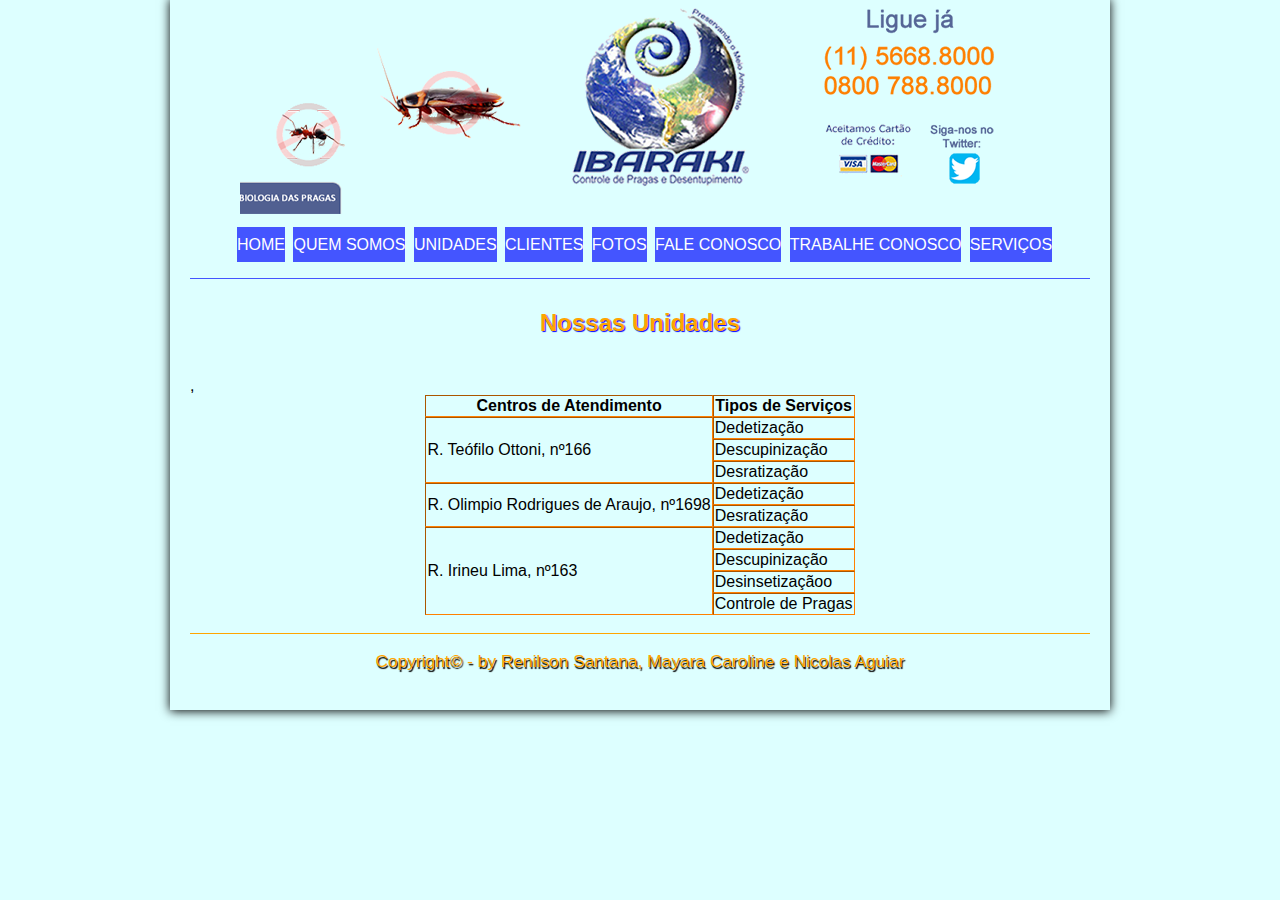
<file: Ibaraki/Unidades/Unidades.html>
<!doctype html>
<html>
	<head>
		<meta charset="utf-8">
		<title>Ibaraki Unidades</title>
		<link rel="stylesheet" type="text/css" href="../Css/Estilo.css">
		<link rel="stylesheet" type="text/css" href="../Css/Forma.css">

		<link rel="shortcut icon" href="../Imagens/Ibaraki.png" type="image/x-icon">
	</head>
	<body>
		<div class="box">
			<div class="cabecalho">
				<ul class="menu">
					<li><a href="../Index.html">Home</a></li>
					<li><a href="../QuemSomos/QuemSomos.html">Quem Somos</a></li>
					<li><a href="Unidades.html">Unidades</a></li>
					<li><a href="../Clientes/Clientes.html">Clientes</a></li>
					<li><a href="../Fotos/Fotos.html">Fotos</a></li>
					<li><a href="../Contato/Contato.html">Fale Conosco</a></li>
					<li><a href="../Trabalhe/Trabalhe.html">Trabalhe Conosco</a></li>
					<li><a href="#">Serviços</a>
						<ul>
							<li><a href="../Serviços/Dedetizacao.html">Dedetização</a></li>
							<li><a href="../Serviços/Descupinizacao.html">Descupinização</a></li>
							<li><a href="../Serviços/Desratizacao.html">Desratização</a></li>
							<li><a href="../Serviços/Desinsetizacao.html">Desinsetização</a></li>
							<li><a href="../Serviços/ControlePraga.html">Controle de Pragas</a></li>
						</ul>
					</li>
				</ul>
			</div>
			<h2>Nossas Unidades</h2>
			<table border="1" >
			<thead>
			<tr>
			<th>Centros de Atendimento</th>
			<th>Tipos de Serviços</th>
			</tr>
			</thead>
			<tbody>
            <tr>
            <td rowspan="3">R. Teófilo Ottoni, nº166</td>,
            <td>Dedetização</td>
			</tr>
			<tr>
            <td>Descupinização</td>
			</tr>
            <tr>
			<td>Desratização</td>
            </tr>
            <tr>
            <td rowspan="2">R. Olimpio Rodrigues de Araujo, nº1698</td>
            <td>Dedetização</td>
			</tr>
			<tr>
            <td>Desratização</td>
			</tr>
			<tr>
			<td rowspan="4">R. Irineu Lima, nº163</td>
			<td>Dedetização</td>
			</tr>
			<tr>
			<td>Descupinização</td>
			</tr>
			<tr>
			<td>Desinsetizaçãoo</td>
			</tr>
			<tr>
			<td>Controle de Pragas</td>
			</tr>
            </tbody>
            </table>
<br>
			<footer id="rodape">
				<p>Copyright&copy; - by Renilson Santana, Mayara Caroline e Nicolas Aguiar</p>
			</footer>		
			
		</div>
	</body>
</html>
</file>
<file: Ibaraki/Css/Estilo.css>
@charset "utf-8";

body{
	background-color: #ddffff;
	font-family: Arial;
}

div.box{
	padding: 20px;
	padding-top: 0px;
	top: -10px;
	position: relative;
	width: 900px;
	margin: auto;
	box-shadow: 0px 1px 10px black;
}

div.cabecalho{
	margin: auto;
	width: 900px;
	height: 280px;
	background: url(../Imagens/top.png) no-repeat center top;
	padding: 0px;
	border-bottom: 1px solid #4455ff;
	margin-bottom: 30px;
}

ul.menu{
	position: absolute;
	top: 220px;
	left: 25px;
}

ul.menu li{
	display: inline-block;
	margin: 2px;
}

ul.menu li ul{
	position: absolute;
	display: none;
	top: 30px;
	left: 729px;
	list-style: none;
}

ul.menu li:hover ul{
	display: list-item;
	margin: 3px;
}

ul.menu li a{
	color: white;
	text-decoration: none;
	background-color: #4455ff;
	padding: 9px 0px;
	text-transform: uppercase;
}

ul.menu li a:hover{
	transition: .8s;
	text-decoration: underline;
	background-color: black;
	color: #aaffff;
}

ul.menu li:hover ul li{
	display: block;
	margin-bottom: 15px;
	width: 200px;
}

ul.menu li:hover ul li a{
	text-transform: none;
}

div.corpo{
	margin: auto;
	background: url(../Imagens/tv.png) no-repeat;
	width: 800px;
	height: 551px;
	text-align: center;
	padding: 0px;
}

video#filme{
	display: block;
	position: relative;
	width: 572px;
	top: 19px;
	left: 120px;
}

h2{
	font-size: 18pt;
	text-align: center;
	color: orange;
	font-weight: bolder;
	text-shadow: 1px 1px 1px blue;
	padding-bottom: 20px;
}

h3{
	font-weight: bold;
	text-shadow: 1px 1px 1px blue;
	font-size: 15pt;
	color: orange;
}

table{
   margin: auto;
   border: #FF8000;
   border-spacing: 0px;
}

p {
	color: #020202;
	padding-bottom: 15px;
	text-indent: 40px;
	text-align: justify;
}

p span{
	font-weight: bold;
}

footer#rodape {
	clear: both;
	border-top: 1px solid orange;
}

footer#rodape p {
	text-align: center;
	padding-bottom: 0px;
	color: orange;
	text-shadow: 1px 2px 1px black;
	font-size: 13pt;
	text-indent: 0px;
}
</file>
<file: Ibaraki/Css/Carrossel.css>
@charset "utf-8";

div.black{
	background: black;
}

#content {
	margin: 10px auto;
	width: 630px;
	height: 430px;
}

#carrossel {
	float: left;
	width: 620px;
	overflow: hidden;
	height: 410px;
	margin-top: 15px;
}

#carrossel ul li {
	width: 600px;
	height: 400px;
	float: left;
	margin: 0 5px;
	opacity: .8;
}

#menu-carrossel {
	float: left;
	clear: both;
	width: 100%;
	text-align: center;
}

input{
	margin-bottom: 5px;
}
</file>
<file: Ibaraki/Css/Form.css>
@charset "utf-8";

form{
	width: 500px;
	margin: auto;
}

fieldset{
	border-color: #aaa;
	margin-bottom: 20px;
}

fieldset.contato{
	background: url(../Imagens/icone-mensagem.png) no-repeat right;
}

fieldset.pessoal{
	background: url(../Imagens/icone-pessoal.png) no-repeat 95% 95%;
}

fieldset.endereco{
	background: url(../Imagens/icone-endereco.png) no-repeat 95% 95%;
}

fieldset.carro{
	background: url(../Imagens/icone-carro.png) no-repeat 95% 95%;
}

legend{
font-family: sans-serif;
font-weight: bold;
color: #777;
}

input, textarea{
	font-family: sans-serif;
	font-size: 13pt;
	font-weight: normal;
	background-color: rgba(255,255,255,.7);
}

input:hover, textarea:hover, select:hover{
	background-color: #ddd;
}

textarea.msg{
	margin-top: 10px;
	margin-left: 50px;
}


label.msg{
	vertical-align: top;
}

input#iBotao{
	background: rgba(220,220,220,.0);
}

p{
	padding-bottom: 3px;
}
</file>
<file: Ibaraki/Css/Carrossel2.css>
@charset "utf-8";

#content2 {
	margin-left: 140px;
	width: 330px;
	height: 430px;
}

#carrossel2 {
	float: left;
	width: 320px;
	overflow: hidden;
	height: 410px;
	margin-top: 15px;
	margin: auto;
}

#carrossel2 ul li {
	width: 300px;
	height: 400px;
	float: left;
	margin: 0 5px;
	opacity: .9;
}

#menu-carrossel2 {
	float: left;
	clear: both;
	width: 100%;
	text-align: center;
}

input{
	margin-bottom: 5px;
}
</file>
<file: Ibaraki/Css/Forma.css>
@charset "UTF-8";

body{
   backgroung-color: black;
}
</file>
